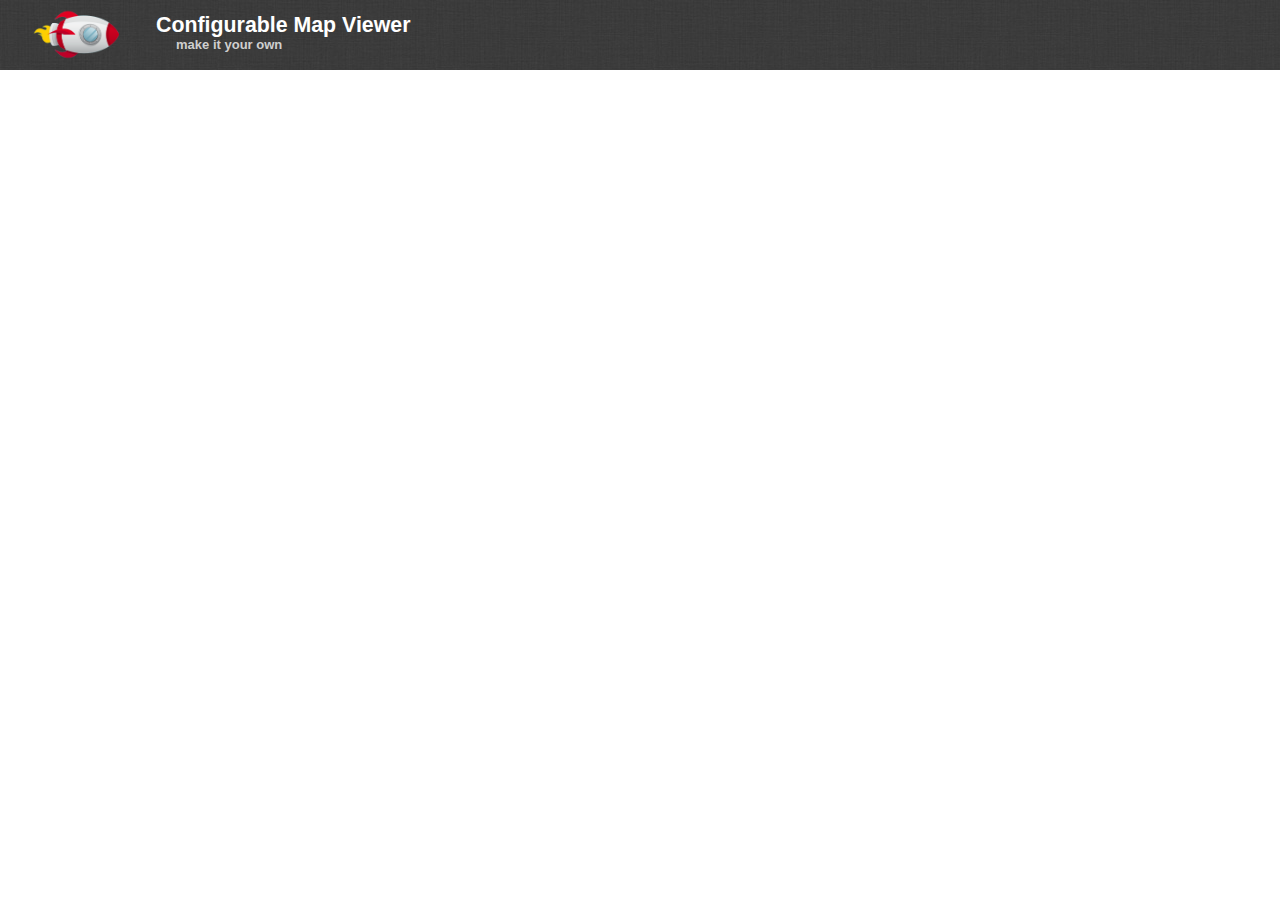
<file: index.html>
﻿<!DOCTYPE html>
<html>
    <head>
        <meta http-equiv="Content-Type" content="text/html; charset=utf-8">
        <meta http-equiv="X-UA-Compatible" content="IE=edge">
        <meta name="apple-mobile-web-app-capable" content="yes">
        <meta name="apple-mobile-web-app-status-bar-style" content="black-translucent">
        <meta name="viewport" content="width=device-width, initial-scale=1.0, maximum-scale=1.0, user-scalable=0">
        <title>Configurable Map Viewer</title>
        <link rel="stylesheet" type="text/css" href="//js.arcgis.com/3.14compact/esri/css/esri.css">
        <link rel="stylesheet" type="text/css" href="//maxcdn.bootstrapcdn.com/font-awesome/4.3.0/css/font-awesome.min.css">
        <link rel="stylesheet" type="text/css" href="css/theme/dbootstrap/dbootstrap.css">
        <link rel="stylesheet" type="text/css" href="css/main.css">
    </head>
    <body class="dbootstrap">
        <div class="appHeader">
            <div class="headerLogo">
                <img alt="logo" src="images/rocket-logo.png" height="54" />
            </div>
            <div class="headerTitle">
                <span id="headerTitleSpan">
                    Configurable Map Viewer
                </span>
                <div id="subHeaderTitleSpan" class="subHeaderTitle">
                    make it your own
                </div>
            </div>
            <div class="search">
                <div id='geocodeDijit'>
                </div>
            </div>
            <div class="headerLinks">
                <div id="helpDijit">
                </div>
            </div>
        </div>
        <script type="text/javascript">
            var dojoConfig = {
                async: true,
                packages: [{
                    name: 'viewer',
                    location: location.pathname.replace(/[^\/]+$/, '') + 'js/viewer'
                },{
                    name: 'config',
                    location: location.pathname.replace(/[^\/]+$/, '') + 'js/config'
                },{
                    name: 'gis',
                    location: location.pathname.replace(/[^\/]+$/, '') + 'js/gis'
                }, {
                  name: 'dgrid',
                  location: '//cdn.rawgit.com/SitePen/dgrid/v0.4.0'
                }, {
                  name: 'dstore',
                  location: '//cdn.rawgit.com/SitePen/dstore/v1.0.1'
                }]
            };
        </script>
        <!--[if lt IE 9]>
            <script type="text/javascript" src="//cdnjs.cloudflare.com/ajax/libs/es5-shim/4.0.3/es5-shim.min.js"></script>
        <![endif]-->
        <script type="text/javascript" src="//js.arcgis.com/3.14compact/"></script>
        <script type="text/javascript">
            // get the config file from the url if present
            var file = 'config/viewer', s = window.location.search, q = s.match(/config=([^&]*)/i);
            if (q && q.length > 0) {
                file = q[1];
                if(file.indexOf('/') < 0) {
                    file = 'config/' + file;
                }
            }
            require(['viewer/Controller', file], function(Controller, config){
                Controller.startup(config);
            });
        </script>
    </body>
</html>
</file>
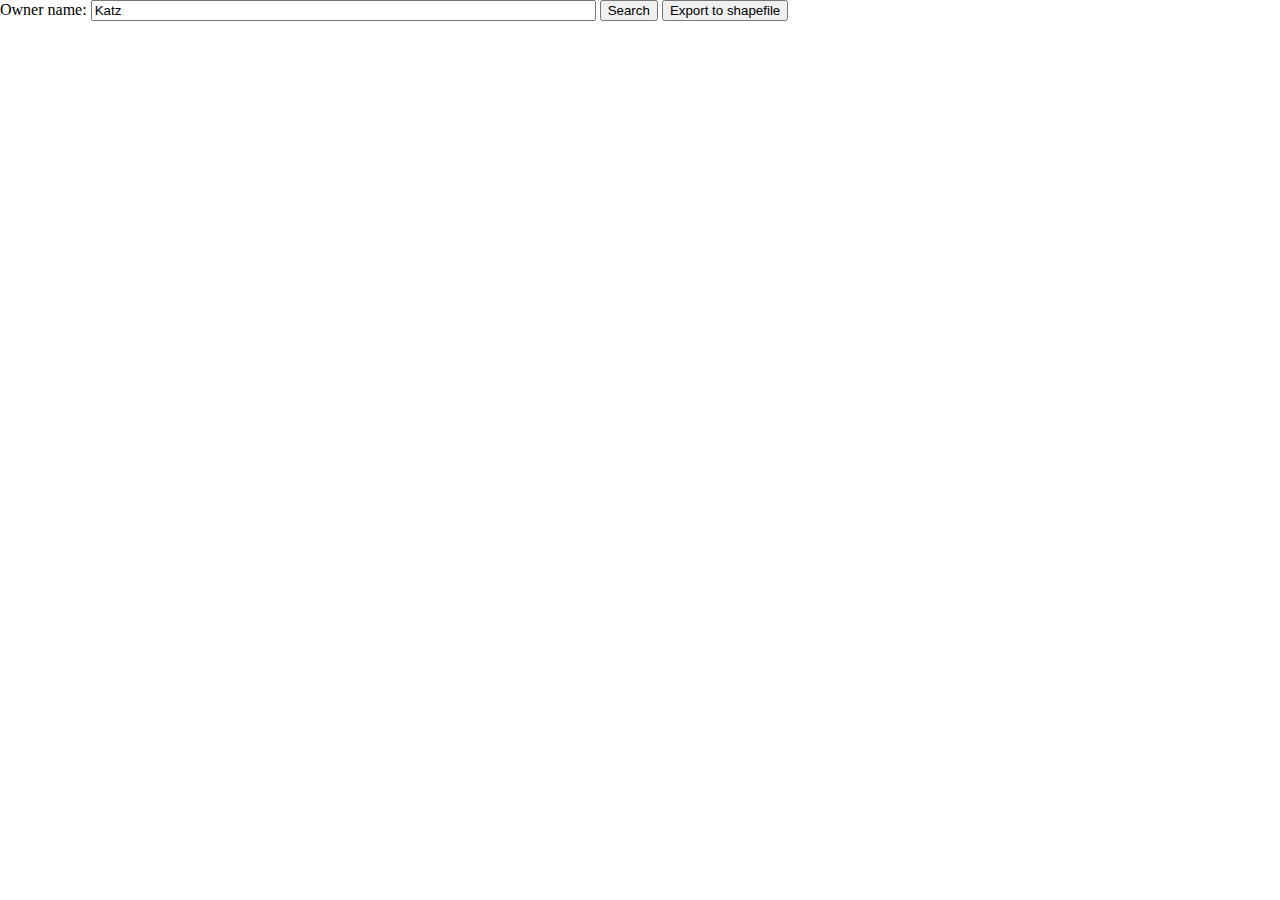
<file: JS2Shapefile/Test_find_map_datagrid.html>
﻿<!DOCTYPE html>
<html>
  <head>
    <meta http-equiv="Content-Type" content="text/html; charset=utf-8">
    
    <meta name="viewport" content="initial-scale=1, maximum-scale=1,user-scalable=no">
    <title>Display Find Task results in Dojo DataGrid</title>

    <link rel="stylesheet" href="https://js.arcgis.com/3.17/dijit/themes/claro/claro.css">
    <link rel="stylesheet" href="https://js.arcgis.com/3.17/dgrid/css/dgrid.css">
    <link rel="stylesheet" href="https://js.arcgis.com/3.17/esri/css/esri.css">
    <style>
        html, body { 
        height: 100%; 
        width: 100%; 
        margin: 0; 
        padding: 0; 
      }

      .claro .dijitContentPane {
        font-family: "Lucida Grande","Segoe UI","Arial",sans-serif;
        font-weight: normal;
        font-size: small;
      }
    </style>

    <script src="https://js.arcgis.com/3.17/"></script>
    <script type="text/javascript" src="./JS2Shapefile.js"></script>
    <script>
      require([
       "esri/map",
        "esri/tasks/FindTask",
        "esri/tasks/FindParameters",
        "esri/symbols/SimpleLineSymbol",
        "esri/symbols/SimpleFillSymbol",
        "esri/Color",

        "dgrid/Grid",
        "dgrid/Selection",
        'dojo/_base/declare',
        "dojo/on",
        "dojo/dom",
        "dijit/registry",
        "dojo/_base/array",
        "dijit/form/Button",
        "dojo/parser",

        "dijit/layout/BorderContainer",
        "dijit/layout/ContentPane",
        "dojo/domReady!"
      ], function(
        Map, FindTask, FindParameters, SimpleLineSymbol, SimpleFillSymbol, Color, 
        Grid, Selection, declare, on, dom, registry, arrayUtils, Button, parser
      ) {
        var findTask, findParams;
        var map, center, zoom;
        var grid;
        var itemsGraphics = [];

        parser.parse();

        registry.byId("search").on("click", doFind);
        registry.byId("export").on("click", exportToShapefile);

        center = [-83.266, 42.568];
        zoom = 11;
        map = new esri.Map("map", {
          basemap: "streets",
          center: center,
          zoom: zoom
        });

        //Create Find Task using the URL of the map service to search
        findTask = new FindTask("https://sampleserver1.arcgisonline.com/ArcGIS/rest/services/TaxParcel/TaxParcelQuery/MapServer/");

        // Create a new constructor by mixing in the components
        // Allow row selection for the grid
        var myGrid = declare([Grid, Selection]);

        //columns for the grid 
        var columns = [
          {'field': 'PARCELID', 'label': "Parcel ID"},
          {'field': 'OWNERNME1', 'label': 'Owner 1'},
          {'field': 'OWNERNME2', 'label': 'Owner 2'},
          {'field': 'RESYRBLT', 'label': 'Year Built'},
          {'field': 'SITEADDRESS', 'label': 'Street Address', width:"30%"} 
        ];

        // Create an instance of Grid 
        grid = new myGrid({
          columns: columns, 
          selectionMode: 'single',
        }, 'grid');

        grid.on("dgrid-select", onRowClickHandler);

        map.on("load", function () {
          //Create the find parameters
          findParams = new FindParameters();
          findParams.returnGeometry = true;
          findParams.layerIds = [0];
          findParams.searchFields = ["OWNERNME1", "OWNERNME2"];
          findParams.outSpatialReference = map.spatialReference;
          console.log("find sr: ", findParams.outSpatialReference);
        });

        function doFind() {
          //Set the search text to the value in the box
          var ownerNameBox = dom.byId("ownerName");
          findParams.searchText = dom.byId("ownerName").value;
          findTask.execute(findParams, showResults);
        }

        function showResults(results) {
          //This function works with an array of FindResult that the task returns
          map.graphics.clear();
          var symbol = new SimpleFillSymbol(
            SimpleFillSymbol.STYLE_SOLID,
            new SimpleLineSymbol(SimpleLineSymbol.STYLE_SOLID, new Color([98, 194, 204]), 2),
            new Color([98, 194, 204, 0.5])
          );

          //create array of attributes
          var items = arrayUtils.map(results, function (result) {
            var graphic = result.feature;
            graphic.setSymbol(symbol);
            map.graphics.add(graphic);
            return result.feature.attributes;
          });

            //create array of attributes
              itemsGraphics = arrayUtils.map(results, function (result) {
              var graphic = result.feature;
              return graphic;
          });

          //display the results in the grid
          grid.refresh();
          grid.renderArray(items);

          //Zoom back to the initial map extent
          map.centerAndZoom(center, zoom);
        }

        function exportToShapefile() {
            //for Esri
            var coordSystem = 'PROJCS["WGS_1984_Web_Mercator_Auxiliary_Sphere", GEOGCS["GCS_WGS_1984", DATUM["D_WGS_1984", SPHEROID["WGS_1984", 6378137.0, 298.257223563]], PRIMEM["Greenwich", 0.0], UNIT["Degree", 0.0174532925199433]], PROJECTION["Mercator_Auxiliary_Sphere"], PARAMETER["False_Easting", 0.0], PARAMETER["False_Northing", 0.0], PARAMETER["Central_Meridian", 0.0], PARAMETER["Standard_Parallel_1", 0.0], PARAMETER["Auxiliary_Sphere_Type", 0.0], UNIT["Meter", 1.0]]';
            window.JS2Shapefile.createShapeFiles(itemsGraphics, 'UTF8', coordSystem);
        }

        //Zoom to the parcel when the user clicks a row
        function onRowClickHandler(evt) {
          var clickedTaxLotId = event.rows[0].data.PARCELID;
          var selectedTaxLot = arrayUtils.filter(map.graphics.graphics, function (graphic) {
            return ((graphic.attributes) && graphic.attributes.PARCELID === clickedTaxLotId);
          });
          if ( selectedTaxLot.length ) {
            map.setExtent(selectedTaxLot[0].geometry.getExtent(), true);
          }
        }
      });
    </script>
  </head>
 <body class="claro">
 <div data-dojo-type="dijit/layout/BorderContainer" data-dojo-props="design:'headline'"  style="width:100%;height:100%;margin:0;">
    <div data-dojo-type="dijit/layout/ContentPane" data-dojo-props="region:'top'" style="height:40px;">
      Owner name: <input type="text" id="ownerName" size="60" value="Katz" />
          <button id="search" data-dojo-type="dijit.form.Button" type="button" data-dojo-attach-point="button" >Search</button>
          <button id="export" data-dojo-type="dijit.form.Button" type="button" >Export to shapefile</button>
    </div>
    <div id="map" data-dojo-props="region:'center'" data-dojo-type="dijit/layout/ContentPane"></div>
    <div data-dojo-type="dijit/layout/ContentPane" data-dojo-props="region:'bottom'" style="height:280px;">
      <div id="grid" style="height:98%" ></div>
    </div>
  </body>
</html>
</file>
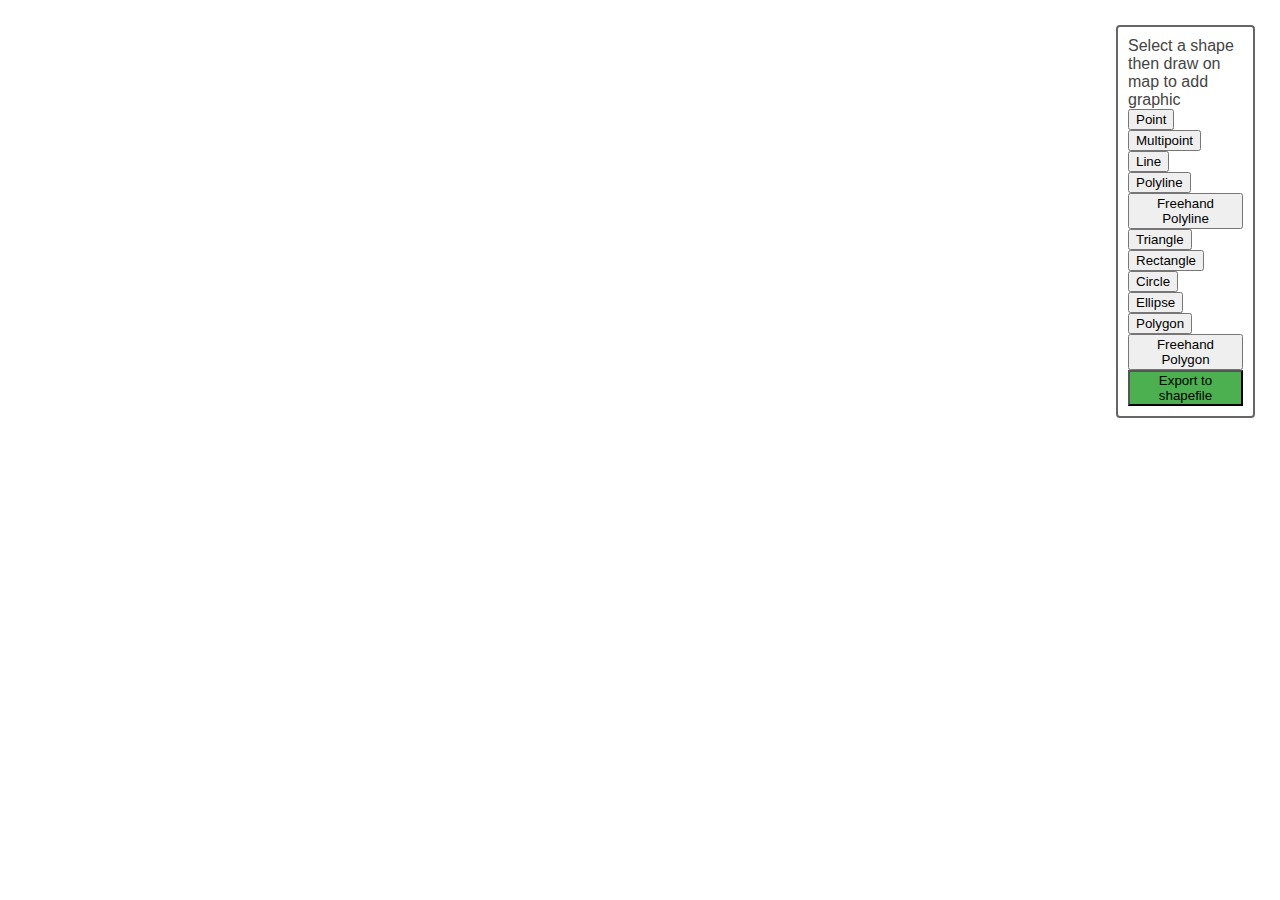
<file: JS2Shapefile/Test_graphics_add.html>
﻿<!DOCTYPE html>
<html>
  <head>
    <meta http-equiv="Content-Type" content="text/html; charset=utf-8">

    
    <meta name="viewport" content="initial-scale=1, maximum-scale=1,user-scalable=no">
    <title>Shapes and Symbols</title>

    <link rel="stylesheet" href="https://js.arcgis.com/3.17/esri/css/esri.css">

    <style>
      #info {
        top: 20px;
        color: #444;
        height: auto;
        font-family: arial;
        right: 20px;
        margin: 5px;
        padding: 10px;
        position: absolute;
        width: 115px;
        z-index: 40;
        border: solid 2px #666;
        border-radius: 4px;
        background-color: #fff;
      }
      html, body, #mapDiv {
        padding:0;
        margin:0;
        height:100%;
      }
      button {
        display: block;
      }
    </style>

    <script src="https://js.arcgis.com/3.17/"></script>
      <script type="text/javascript" src="./JS2Shapefile.js"></script>
    <script>
      var map, tb;

      require([
        "esri/map", "esri/toolbars/draw",
        "esri/symbols/SimpleMarkerSymbol", "esri/symbols/SimpleLineSymbol",
        "esri/symbols/PictureFillSymbol", "esri/symbols/CartographicLineSymbol", 
        "esri/graphic", 
        "esri/Color", "dojo/dom", "dojo/on", "dijit/registry",  "dojo/domReady!"
      ], function(
        Map, Draw,
        SimpleMarkerSymbol, SimpleLineSymbol,
        PictureFillSymbol, CartographicLineSymbol, 
        Graphic, 
        Color, dom, on, registry
      ) {
        map = new Map("mapDiv", {
          basemap: "streets",
          center: [-25.312, 34.307],
          zoom: 3
        });
    
        on(dom.byId("export"), "click", exportToShapefile);
        map.on("load", initToolbar);

        // markerSymbol is used for point and multipoint, see http://raphaeljs.com/icons/#talkq for more examples
        var markerSymbol = new SimpleMarkerSymbol();
        markerSymbol.setPath("M16,4.938c-7.732,0-14,4.701-14,10.5c0,1.981,0.741,3.833,2.016,5.414L2,25.272l5.613-1.44c2.339,1.316,5.237,2.106,8.387,2.106c7.732,0,14-4.701,14-10.5S23.732,4.938,16,4.938zM16.868,21.375h-1.969v-1.889h1.969V21.375zM16.772,18.094h-1.777l-0.176-8.083h2.113L16.772,18.094z");
        markerSymbol.setColor(new Color("#00FFFF"));

        // lineSymbol used for freehand polyline, polyline and line. 
        var lineSymbol = new CartographicLineSymbol(
          CartographicLineSymbol.STYLE_SOLID,
          new Color([255,0,0]), 10, 
          CartographicLineSymbol.CAP_ROUND,
          CartographicLineSymbol.JOIN_MITER, 5
        );

        // fill symbol used for extent, polygon and freehand polygon, use a picture fill symbol
        // the images folder contains additional fill images, other options: sand.png, swamp.png or stiple.png
        var fillSymbol = new PictureFillSymbol(
          "images/mangrove.png",
          new SimpleLineSymbol(
            SimpleLineSymbol.STYLE_SOLID,
            new Color('#000'), 
            1
          ), 
          42, 
          42
        );

        function initToolbar() {
          tb = new Draw(map);
          tb.on("draw-end", addGraphic);

          // event delegation so a click handler is not
          // needed for each individual button
          on(dom.byId("info"), "click", function(evt) {
            if ( evt.target.id === "info" ) {
              return;
            }
            var tool = evt.target.id.toLowerCase();
            map.disableMapNavigation();
            tb.activate(tool);
          });
        }

        function addGraphic(evt) {
          //deactivate the toolbar and clear existing graphics 
          tb.deactivate(); 
          map.enableMapNavigation();

          // figure out which symbol to use
          var symbol;
          if ( evt.geometry.type === "point" || evt.geometry.type === "multipoint") {
            symbol = markerSymbol;
          } else if ( evt.geometry.type === "line" || evt.geometry.type === "polyline") {
            symbol = lineSymbol;
          }
          else {
            symbol = fillSymbol;
          }

          map.graphics.add(new Graphic(evt.geometry, symbol));
        }

        function exportToShapefile() {
            //for Esri
            var coordSystem = 'PROJCS["WGS_1984_Web_Mercator_Auxiliary_Sphere", GEOGCS["GCS_WGS_1984", DATUM["D_WGS_1984", SPHEROID["WGS_1984", 6378137.0, 298.257223563]], PRIMEM["Greenwich", 0.0], UNIT["Degree", 0.0174532925199433]], PROJECTION["Mercator_Auxiliary_Sphere"], PARAMETER["False_Easting", 0.0], PARAMETER["False_Northing", 0.0], PARAMETER["Central_Meridian", 0.0], PARAMETER["Standard_Parallel_1", 0.0], PARAMETER["Auxiliary_Sphere_Type", 0.0], UNIT["Meter", 1.0]]';
            window.JS2Shapefile.createShapeFiles(map.graphics.graphics, 'UTF8', coordSystem);
        }

      });
    </script>
  </head>
  
  <body>
    
    <div id="info">
      <div>Select a shape then draw on map to add graphic</div>
      <button id="Point">Point</button>
      <button id="Multipoint">Multipoint</button>
      <button id="Line">Line</button>
      <button id="Polyline">Polyline</button>
      <button id="FreehandPolyline">Freehand Polyline</button>
      <button id="Triangle">Triangle</button>
      <button id="Extent">Rectangle</button>
      <button id="Circle">Circle</button>
      <button id="Ellipse">Ellipse</button>
      <button id="Polygon">Polygon</button>
      <button id="FreehandPolygon">Freehand Polygon</button>
      <button id="export" style="background-color: #4CAF50;" >Export to shapefile</button>
    </div>

    <div id="mapDiv"></div>

  </body>
</html>
</file>
<file: css/main.css>
body, html {
    width: 100%;
    height: 100%;
    margin: 0;
    padding: 0;
    overflow: hidden;
    /*font-family: Tahoma;*/
    font-size: 14px;
}
.appHeader {
    background: url("../images/linen.jpg") repeat-x scroll left top transparent;
    height: 70px;
    margin: 0;
    padding: 0;
    width: 100%;
}
.appHeader .headerLogo {
    float: left;
    left: 30px;
    position: relative;
    top: 8px;
}
.appHeader .headerTitle {
    color: #FFFFFF;
    float: left;
    font-size: 16pt;
    font-weight: bold;
    left: 60px;
    top: 15px;
    position: relative;
}
.appHeader .subHeaderTitle {
    color: #CFCFCF;
    font-size: small;
    padding-left: 20px;
}
.appHeader .search {
    float: left;
    left: 80px;
    position: relative;
    top: 18px;
}
.appHeader .headerLinks {
    float: right;
    color: #FFFFFF;
    position: relative;
    top: 27px;
    right: 10px;
    text-align: right;
}
.appHeader .headerLinks a {
    color: #FFFFFF;
}
#borderContainerOuter {
    position: absolute;
    top: 70px;
    bottom: 0;
    left: 0;
    right: 0;
    border: none;
    padding: 0;
    background-color: #FFFFFF
}
#sidebarLeft {
    width: 334px;
    padding: 4px;
    margin: 0;
    overflow: auto;
    overflow-x: hidden;
    border-right: 1px solid #B5BCC7;
}
#sidebarRight {
    width: 300px;
    padding: 4px;
    margin: 0;
    overflow: auto;
    overflow-x: hidden;
    border-left: 1px solid #B5BCC7;
}
#sidebarBottom {
    height: 100px;
    padding: 4px;
    margin: 0;
    overflow: auto;
    overflow-x: hidden;
    border-top: 1px solid #B5BCC7;
}
#sidebarTop {
    height: 50px;
    padding: 4px;
    margin: 0;
    overflow: auto;
    overflow-x: hidden;
    border-bottom: 1px solid #B5BCC7;
}
#mapCenter {
    padding: 0;
    overflow: hidden;
    background: url("../images/noisy_grid.png") #fff;
}
.panetop {
    border-top: 1px solid #B5BCC7;
}
.panebottom {
    border-bottom: 1px solid #B5BCC7;
}
.paneleft {
    border-left: 1px solid #B5BCC7;
}
.paneright {
    border-right: 1px solid #B5BCC7;
}
.HomeButton, .LocateButton {
    margin-bottom: 10px;
}
.titlePaneBottomFix {
    margin-bottom: -1px;
}
.titlePaneRightFix {
    margin-right: -1px;
}
.sidebarCollapseButton {
    position: absolute;
    z-index: 40;
    background-color: white;
    cursor: pointer;
    color: #666666;
    font-size: 1.3em;
    font-family: FontAwesome;
}
.sidebarCollapseButtonHorz {
    width: 16px;
    height: 25px;
    top: 48%;
    top: -webkit-calc(50% - 12px);
    top: -moz-calc(50% - 12px);
    top: -o-calc(50% - 12px);
    top: calc(50% - 12px);
    border-bottom: 1px solid #B5BCC7;
    border-top: 1px solid #B5BCC7;
}
.sidebarCollapseButtonVert {
    width: 25px;
    height: 18px;
    left: 48%;
    left: -webkit-calc(50% - 12px);
    left: -moz-calc(50% - 12px);
    left: -o-calc(50% - 12px);
    left: calc(50% - 12px);
    border-left: 1px solid #B5BCC7;
    border-right: 1px solid #B5BCC7;
}
.sidebarleftCollapseButton {
    left: -1px;
    border-radius: 0 5px 5px 0;
    border-right: 1px solid #B5BCC7;
}
.sidebarrightCollapseButton {
    right: -1px;
    border-radius: 5px 0 0 5px;
    border-left: 1px solid #B5BCC7;
}
.sidebarbottomCollapseButton {
    bottom: -1px;
    border-radius: 5px 5px 0 0;
    border-top: 1px solid #B5BCC7;
}
.sidebartopCollapseButton {
    top: -1px;
    border-radius: 0 0 5px 5px;
    border-bottom: 1px solid #B5BCC7;
}
.sidebarCollapseButtonHorz .button {
    padding-top: 4px;
    padding-left: 2px;
}
.sidebarCollapseButtonVert .button {
    padding-left: 4px;
    margin-top: -2px;
}
.sidebarleftCollapseButton .open:before {
    content: "\f054";
}
.sidebarleftCollapseButton .close:before {
    content: "\f053";
}
.sidebarrightCollapseButton .open:before {
    content: "\f053";
}
.sidebarrightCollapseButton .close:before {
    content: "\f054";
}
.sidebarbottomCollapseButton .open:before {
    content: "\f077";
}
.sidebarbottomCollapseButton .close:before {
    content: "\f078";
}
.sidebartopCollapseButton .open:before {
    content: "\f078";
}
.sidebartopCollapseButton .close:before {
    content: "\f077";
}
.floatingWidget_underlay {
    display: none
}
#help_parent_underlay {
    display: block;
}

/* dbootstrap overrides*/

.dbootstrap .dijitToolbar .dijitButtonContents {
    padding: 1px !important;
}
.dbootstrap .dijitTitlePane {
    border: 1px solid #DDDDDD;
    margin-bottom: 2px;
    -webkit-border-radius: 4px;
    border-radius: 4px;
}
.dbootstrap .dijitTitlePaneTitle {
    color: #666666 !important;
    border-bottom: none;
    padding: 8px 15px;
    background-color: #F5F5F5;
}
.dijitSliderBarContainerH {
    z-index: 0 !important;
}
.dbootstrap .dijitTitlePaneContentInner {
    background-color: #FFFFFF;
}
.dijitBorderContainerNoGutterPane {
    z-index: auto;
}
.dbootstrap :focus {
    outline: none !important;
}

/* end dbootstrap overrides*/

/* esri popup window overrides */

.esriPopup .sizer {
    width: 325px;
}

.esriPopup .esriPopupWrapper {
    background-color: #FFFFFF;
}
.esriPopup .attachmentsSection div {
    font-weight: bold;
}
.esriPopup .contentPane table.attrTable {
    width: 100%;
    border-collapse: collapse;
}
.esriPopup .contentPane table.attrTable td {
    padding: 2px;
}
.esriPopup .contentPane table.attrTable td.attrName {
    text-align: right;
    font-weight: bold;
    color: #333333;
    width: 40%;
    padding-right: 5px;
}
.esriPopup .contentPane table.attrTable td.attrValue {
    width: 60%;
}
.esriPopup .contentPane table.attrTable tr {
    vertical-align: top;
    border-bottom: 1px solid rgb(221, 221, 221);
}
.esriPopup .contentPane table.attrTable tr:nth-child(odd) {
    background-color: none;
}
.esriPopup .contentPane table.attrTable tr:nth-child(even) {
    background-color: rgb(238, 238, 238);
}

/* end esri popup window overrides */

/* esri mobile popup overrides */

.esriPopupMobile {
    z-index: 999;
}
.esriMobileNavigationBar {
    background-color: #666666;
    background: url("../images/linen.jpg") repeat-x scroll left top transparent;
    color: #FFFFFF;
}
.esriPopupMobile .titlePane {
    background-color: #666666;
    background: url("../images/linen.jpg") repeat-x scroll left top transparent;
    color: #FFFFFF;
}
.esriPopupMobile .pointer.bottom{
    background:url("../images/pointertop.png");
    -webkit-transform: rotate(180deg);
    -moz-transform: rotate(180deg);
    -o-transform: rotate(180deg);
    -ms-transform: rotate(180deg);
    transform: rotate(180deg);
}
.esriPopupMobile .pointer.top {
    background:url("../images/pointertop.png");
}

/* end esri mobile popup overrides */

/*
    media queries bootstrap style
    http://getbootstrap.com/css/#grid-media-queries
*/

@media screen and (max-width: 991px) {
    /* adjust the l/r sidebars on small and extra-small devices. */
    #sidebarLeft {
        width: 204px;
        max-width: 95%;
    }

    #sidebarRight {
        max-width: 95%;
        display: none;
    }
}
@media screen and (max-width: 767px) {
    /* hide the sidebars by default on extra-small devices (phones) */
    #sidebarLeft, #sidebarBottom, #sidebarTop {
        display: none;
    }
    /* no search widget in app header */
    .appHeader .search {
        display: none;
    }
    /* no logo in app header */
    .appHeader .headerLogo {
        display: none;
    }
    /* move the title when no logo */
    .appHeader .headerTitle {
        left: 10px;
    }
}

/* end media queries bootstrap style */
</file>
<file: css/theme/dbootstrap/dbootstrap.css>
@import './dijit.css';
body {
  font-family: "Helvetica Neue", Helvetica, Arial, sans-serif;
  font-size: 14px;
}
p {
  margin: 0 0 10px;
}
.lead {
  margin-bottom: 20px;
  font-size: 20px;
  font-weight: 200;
  line-height: 30px;
}
small {
  font-size: 85%;
}
strong {
  font-weight: bold;
}
em {
  font-style: italic;
}
cite {
  font-style: normal;
}
.muted {
  color: #999;
}
h1,
h2,
h3,
h4,
h5,
h6 {
  margin: 10px 0;
  font-family: inherit;
  font-weight: bold;
  line-height: 1;
  color: inherit;
  text-rendering: optimizelegibility;
}
h1 small,
h2 small,
h3 small,
h4 small,
h5 small,
h6 small {
  font-weight: normal;
  line-height: 1;
  color: #999;
}
h1 {
  font-size: 36px;
  line-height: 40px;
}
h2 {
  font-size: 30px;
  line-height: 40px;
}
h3 {
  font-size: 24px;
  line-height: 40px;
}
h4 {
  font-size: 18px;
  line-height: 20px;
}
h5 {
  font-size: 14px;
  line-height: 20px;
}
h6 {
  font-size: 12px;
  line-height: 20px;
}
h1 small {
  font-size: 24px;
}
h2 small {
  font-size: 18px;
}
h3 small {
  font-size: 14px;
}
h4 small {
  font-size: 14px;
}
.page-header {
  padding-bottom: 9px;
  margin: 20px 0 30px;
  border-bottom: 1px solid #ddd;
}
ul,
ol {
  padding: 0;
  margin: 0 0 20px/2 25px;
}
ul ul,
ul ol,
ol ol,
ol ul {
  margin-bottom: 0;
}
li {
  line-height: 20px;
}
ul.unstyled,
ol.unstyled {
  margin-left: 0;
  list-style: none;
}
dl {
  margin-bottom: 20px;
}
dt,
dd {
  line-height: 20px;
}
dt {
  font-weight: bold;
}
dd {
  margin-left: 20px/2;
}
.dl-horizontal dt {
  float: left;
  width: 120px;
  clear: left;
  text-align: right;
  -o-text-overflow: ;
  text-overflow: ;
}
.dl-horizontal dd {
  margin-left: 130px;
}
hr {
  margin: 20px 0;
  border: 0;
  border-top: 1px solid #ddd;
  border-bottom: 1px solid #fff;
}
abbr[title] {
  cursor: help;
  border-bottom: 1px dotted #999;
}
abbr.initialism {
  font-size: 90%;
  text-transform: uppercase;
}
blockquote {
  padding: 0 0 0 15px;
  margin: 0 0 20px;
  border-left: 5px solid #ddd;
}
blockquote p {
  margin-bottom: 0;
  font-size: 16px;
  font-weight: 300;
  line-height: 25px;
}
blockquote small {
  display: block;
  line-height: 20px;
  color: #999;
}
blockquote small:before {
  content: '\2014 \00A0';
}
blockquote.pull-right {
  float: right;
  padding-right: 15px;
  padding-left: 0;
  border-right: 5px solid #ddd;
  border-left: 0;
}
blockquote.pull-right p,
blockquote.pull-right small {
  text-align: right;
}
blockquote.pull-right small:before {
  content: '';
}
blockquote.pull-right small:after {
  content: '\00A0 \2014';
}
q:before,
q:after,
blockquote:before,
blockquote:after {
  content: "";
}
address {
  display: block;
  margin-bottom: 20px;
  font-style: normal;
  line-height: 20px;
}
[class^="icon-"]:before,
[class*=" icon-"]:before {
  font-family: FontAwesome;
  font-weight: normal;
  font-style: normal;
  display: inline-block;
  text-decoration: inherit;
}
a [class^="icon-"],
a [class*=" icon-"] {
  display: inline-block;
  text-decoration: inherit;
}
.icon-large:before {
  vertical-align: middle;
  font-size: 1.3em;
}
.btn [class^="icon-"],
.nav-tabs [class^="icon-"],
.btn [class*=" icon-"],
.nav-tabs [class*=" icon-"] {
  line-height: 0.9em;
}
li [class^="icon-"],
li [class*=" icon-"] {
  display: inline-block;
  width: 1.25em;
  text-align: center;
}
li .icon-large:before {
  width: 1.875em;
}
ul.icons {
  list-style-type: none;
  margin-left: 2em;
  text-indent: -0.8em;
}
ul.icons li [class^="icon-"],
ul.icons li [class*=" icon-"] {
  width: 0.8em;
}
ul.icons li .icon-large:before {
  vertical-align: initial;
}
.icon-border {
  border: solid 3px #ccc;
  padding: 0.2em 0.25em 0.15em;
  -webkit-border-radius: 3px;
  -moz-border-radius: 3px;
  -webkit-border-radius: 3px;
  border-radius: 3px;
}
.icon-muted {
  color: #ccc;
}
.icon-spin {
  display: inline-block;
  -moz-animation: spin 2s infinite linear;
  -o-animation: spin 2s infinite linear;
  -webkit-animation: spin 2s infinite linear;
  -webkit-animation: spin 2s infinite linear;
  -moz-animation: spin 2s infinite linear;
  -o-animation: spin 2s infinite linear;
  -ms-animation: spin 2s infinite linear;
  animation: spin 2s infinite linear;
}
@-moz-keyframes spin {
  0% {
    -moz-transform: rotate(0deg);
  }
  100% {
    -moz-transform: rotate(359deg);
  }
}
@-webkit-keyframes spin {
  0% {
    -webkit-transform: rotate(0deg);
  }
  100% {
    -webkit-transform: rotate(359deg);
  }
}
@-o-keyframes spin {
  0% {
    -o-transform: rotate(0deg);
  }
  100% {
    -o-transform: rotate(359deg);
  }
}
@-ms-keyframes spin {
  0% {
    -ms-transform: rotate(0deg);
  }
  100% {
    -ms-transform: rotate(359deg);
  }
}
.icon-glass:before {
  content: "\f000";
}
.icon-music:before {
  content: "\f001";
}
.icon-search:before,
.dijitIconSearch:before {
  content: "\f002";
}
.icon-envelope:before,
.dijitIconMail:before {
  content: "\f003";
}
.icon-heart:before {
  content: "\f004";
}
.icon-star:before {
  content: "\f005";
}
.icon-star-empty:before {
  content: "\f006";
}
.icon-user:before {
  content: "\f007";
}
.icon-film:before {
  content: "\f008";
}
.icon-th-large:before {
  content: "\f009";
}
.icon-th:before {
  content: "\f00a";
}
.icon-th-list:before {
  content: "\f00b";
}
.icon-ok:before,
.dbootstrap .dijitCheckBox.dijitCheckBoxChecked:before,
.dbootstrap .dijitRadio.dijitRadioChecked:before {
  content: "\f00c";
}
.icon-remove:before,
.dijitIconDelete:before {
  content: "\f00d";
}
.icon-zoom-in:before {
  content: "\f00e";
}
.icon-zoom-out:before {
  content: "\f010";
}
.icon-off:before {
  content: "\f011";
}
.icon-signal:before {
  content: "\f012";
}
.icon-cog:before,
.dijitIconConfigure:before {
  content: "\f013";
}
.icon-trash:before,
.dijitEditorIconDelete:before {
  content: "\f014";
}
.icon-home:before {
  content: "\f015";
}
.icon-file:before,
.dijitLeaf:before,
.dijitIconFile:before,
.dijitEditorIconNewPage:before {
  content: "\f016";
}
.icon-time:before {
  content: "\f017";
}
.icon-road:before {
  content: "\f018";
}
.icon-download-alt:before {
  content: "\f019";
}
.icon-download:before {
  content: "\f01a";
}
.icon-upload:before {
  content: "\f01b";
}
.icon-inbox:before {
  content: "\f01c";
}
.icon-play-circle:before {
  content: "\f01d";
}
.icon-repeat:before,
.dijitEditorIconRedo:before {
  content: "\f01e";
}
.icon-refresh:before {
  content: "\f021";
}
.icon-list-alt:before {
  content: "\f022";
}
.icon-lock:before {
  content: "\f023";
}
.icon-flag:before {
  content: "\f024";
}
.icon-headphones:before {
  content: "\f025";
}
.icon-volume-off:before {
  content: "\f026";
}
.icon-volume-down:before {
  content: "\f027";
}
.icon-volume-up:before {
  content: "\f028";
}
.icon-qrcode:before {
  content: "\f029";
}
.icon-barcode:before {
  content: "\f02a";
}
.icon-tag:before {
  content: "\f02b";
}
.icon-tags:before {
  content: "\f02c";
}
.icon-book:before {
  content: "\f02d";
}
.icon-bookmark:before,
.dijitIconBookmark:before {
  content: "\f02e";
}
.icon-print:before,
.dijitIconPrint:before,
.dijitEditorIconPrint:before {
  content: "\f02f";
}
.icon-camera:before {
  content: "\f030";
}
.icon-font:before {
  content: "\f031";
}
.icon-bold:before,
.dijitEditorIconBold:before {
  content: "\f032";
}
.icon-italic:before,
.dijitEditorIconItalic:before {
  content: "\f033";
}
.icon-text-height:before {
  content: "\f034";
}
.icon-text-width:before {
  content: "\f035";
}
.icon-align-left:before,
.dijitEditorIconJustifyLeft:before {
  content: "\f036";
}
.icon-align-center:before,
.dijitEditorIconJustifyCenter:before {
  content: "\f037";
}
.icon-align-right:before,
.dijitEditorIconJustifyRight:before {
  content: "\f038";
}
.icon-align-justify:before,
.dijitEditorIconJustifyFull:before {
  content: "\f039";
}
.icon-list:before {
  content: "\f03a";
}
.icon-indent-left:before,
.dijitEditorIconOutdent:before {
  content: "\f03b";
}
.icon-indent-right:before,
.dijitEditorIconIndent:before {
  content: "\f03c";
}
.icon-facetime-video:before {
  content: "\f03d";
}
.icon-picture:before,
.dijitEditorIconInsertImage:before {
  content: "\f03e";
}
.icon-pencil:before {
  content: "\f040";
}
.icon-map-marker:before {
  content: "\f041";
}
.icon-adjust:before {
  content: "\f042";
}
.icon-tint:before {
  content: "\f043";
}
.icon-edit:before,
.dijitIconEdit:before {
  content: "\f044";
}
.icon-share:before {
  content: "\f045";
}
.icon-check:before {
  content: "\f046";
}
.icon-move:before {
  content: "\f047";
}
.icon-step-backward:before {
  content: "\f048";
}
.icon-fast-backward:before {
  content: "\f049";
}
.icon-backward:before {
  content: "\f04a";
}
.icon-play:before {
  content: "\f04b";
}
.icon-pause:before {
  content: "\f04c";
}
.icon-stop:before {
  content: "\f04d";
}
.icon-forward:before {
  content: "\f04e";
}
.icon-fast-forward:before {
  content: "\f050";
}
.icon-step-forward:before {
  content: "\f051";
}
.icon-eject:before {
  content: "\f052";
}
.icon-chevron-left:before,
.dbootstrap .dijitTabStripSlideLeftIcon:before {
  content: "\f053";
}
.icon-chevron-right:before,
.dbootstrap .dijitTabStripSlideRightIcon:before {
  content: "\f054";
}
.icon-plus-sign:before,
.dbootstrap .dijitTreeExpandoClosed:before {
  content: "\f055";
}
.icon-minus-sign:before,
.dbootstrap .dijitTreeExpandoOpened:before {
  content: "\f056";
}
.icon-remove-sign:before {
  content: "\f057";
}
.icon-ok-sign:before {
  content: "\f058";
}
.icon-question-sign:before {
  content: "\f059";
}
.icon-info-sign:before {
  content: "\f05a";
}
.icon-screenshot:before {
  content: "\f05b";
}
.icon-remove-circle:before {
  content: "\f05c";
}
.icon-ok-circle:before {
  content: "\f05d";
}
.icon-ban-circle:before,
.dijitEditorIconCancel:before {
  content: "\f05e";
}
.icon-arrow-left:before,
.dbootstrap .dijitCalendarDecrease:before {
  content: "\f060";
}
.icon-arrow-right:before,
.dbootstrap .dijitCalendarIncrease:before {
  content: "\f061";
}
.icon-arrow-up:before {
  content: "\f062";
}
.icon-arrow-down:before {
  content: "\f063";
}
.icon-share-alt:before {
  content: "\f064";
}
.icon-resize-full:before {
  content: "\f065";
}
.icon-resize-small:before {
  content: "\f066";
}
.icon-plus:before {
  content: "\f067";
}
.icon-minus:before {
  content: "\f068";
}
.icon-asterisk:before {
  content: "\f069";
}
.icon-exclamation-sign:before,
.dijitIconError:before {
  content: "\f06a";
}
.icon-gift:before {
  content: "\f06b";
}
.icon-leaf:before {
  content: "\f06c";
}
.icon-fire:before {
  content: "\f06d";
}
.icon-eye-open:before {
  content: "\f06e";
}
.icon-eye-close:before {
  content: "\f070";
}
.icon-warning-sign:before {
  content: "\f071";
}
.icon-plane:before {
  content: "\f072";
}
.icon-calendar:before {
  content: "\f073";
}
.icon-random:before {
  content: "\f074";
}
.icon-comment:before {
  content: "\f075";
}
.icon-magnet:before {
  content: "\f076";
}
.icon-chevron-up:before {
  content: "\f077";
}
.icon-chevron-down:before,
.dbootstrap .dijitTabStripMenuIcon:before {
  content: "\f078";
}
.icon-retweet:before {
  content: "\f079";
}
.icon-shopping-cart:before {
  content: "\f07a";
}
.icon-folder-close:before,
.dijitFolderClosed:before,
.dijitIconFolderClosed:before {
  content: "\f07b";
}
.icon-folder-open:before,
.dijitFolderOpened:before,
.dijitIconFolderOpen:before {
  content: "\f07c";
}
.icon-resize-vertical:before {
  content: "\f07d";
}
.icon-resize-horizontal:before {
  content: "\f07e";
}
.icon-bar-chart:before,
.dijitIconChart:before {
  content: "\f080";
}
.icon-twitter-sign:before {
  content: "\f081";
}
.icon-facebook-sign:before {
  content: "\f082";
}
.icon-camera-retro:before {
  content: "\f083";
}
.icon-key:before,
.dijitIconKey:before {
  content: "\f084";
}
.icon-cogs:before {
  content: "\f085";
}
.icon-comments:before {
  content: "\f086";
}
.icon-thumbs-up:before {
  content: "\f087";
}
.icon-thumbs-down:before {
  content: "\f088";
}
.icon-star-half:before {
  content: "\f089";
}
.icon-heart-empty:before {
  content: "\f08a";
}
.icon-signout:before {
  content: "\f08b";
}
.icon-linkedin-sign:before {
  content: "\f08c";
}
.icon-pushpin:before {
  content: "\f08d";
}
.icon-external-link:before {
  content: "\f08e";
}
.icon-signin:before {
  content: "\f090";
}
.icon-trophy:before {
  content: "\f091";
}
.icon-github-sign:before {
  content: "\f092";
}
.icon-upload-alt:before {
  content: "\f093";
}
.icon-lemon:before {
  content: "\f094";
}
.icon-phone:before {
  content: "\f095";
}
.icon-check-empty:before {
  content: "\f096";
}
.icon-bookmark-empty:before {
  content: "\f097";
}
.icon-phone-sign:before {
  content: "\f098";
}
.icon-twitter:before {
  content: "\f099";
}
.icon-facebook:before {
  content: "\f09a";
}
.icon-github:before {
  content: "\f09b";
}
.icon-unlock:before {
  content: "\f09c";
}
.icon-credit-card:before {
  content: "\f09d";
}
.icon-rss:before {
  content: "\f09e";
}
.icon-hdd:before {
  content: "\f0a0";
}
.icon-bullhorn:before {
  content: "\f0a1";
}
.icon-bell:before {
  content: "\f0a2";
}
.icon-certificate:before {
  content: "\f0a3";
}
.icon-hand-right:before {
  content: "\f0a4";
}
.icon-hand-left:before {
  content: "\f0a5";
}
.icon-hand-up:before {
  content: "\f0a6";
}
.icon-hand-down:before {
  content: "\f0a7";
}
.icon-circle-arrow-left:before {
  content: "\f0a8";
}
.icon-circle-arrow-right:before {
  content: "\f0a9";
}
.icon-circle-arrow-up:before {
  content: "\f0aa";
}
.icon-circle-arrow-down:before {
  content: "\f0ab";
}
.icon-globe:before {
  content: "\f0ac";
}
.icon-wrench:before {
  content: "\f0ad";
}
.icon-tasks:before,
.dijitIconTask:before {
  content: "\f0ae";
}
.icon-filter:before,
.dijitIconFilter:before {
  content: "\f0b0";
}
.icon-briefcase:before {
  content: "\f0b1";
}
.icon-fullscreen:before,
.dijitEditorIconFullScreen:before {
  content: "\f0b2";
}
.icon-group:before,
.dijitIconUsers:before {
  content: "\f0c0";
}
.icon-link:before,
.dijitEditorIconCreateLink:before,
.dijitEditorIconUnlink:before {
  content: "\f0c1";
}
.icon-cloud:before {
  content: "\f0c2";
}
.icon-beaker:before {
  content: "\f0c3";
}
.icon-cut:before,
.dijitIconCut:before,
.dijitEditorIconCut:before {
  content: "\f0c4";
}
.icon-copy:before,
.dijitIconCopy:before,
.dijitEditorIconCopy:before {
  content: "\f0c5";
}
.icon-paper-clip:before {
  content: "\f0c6";
}
.icon-save:before,
.dijitIconSave:before,
.dijitEditorIconSave:before {
  content: "\f0c7";
}
.icon-sign-blank:before,
.dbootstrap .dijitTreeExpandoLeaf:before {
  content: "\f0c8";
}
.icon-reorder:before {
  content: "\f0c9";
}
.icon-list-ul:before,
.dijitEditorIconListBulletIndent:before,
.dijitEditorIconListBulletOutdent:before,
.dijitEditorIconInsertUnorderedList:before {
  content: "\f0ca";
}
.icon-list-ol:before,
.dijitEditorIconListNumIndent:before,
.dijitEditorIconListNumOutdent:before,
.dijitEditorIconInsertOrderedList:before {
  content: "\f0cb";
}
.icon-strikethrough:before,
.dijitEditorIconStrikethrough:before {
  content: "\f0cc";
}
.icon-underline:before,
.dijitEditorIconUnderline:before {
  content: "\f0cd";
}
.icon-table:before,
.dijitIconTable:before,
.dijitEditorIconInsertTable:before {
  content: "\f0ce";
}
.icon-magic:before {
  content: "\f0d0";
}
.icon-truck:before {
  content: "\f0d1";
}
.icon-pinterest:before {
  content: "\f0d2";
}
.icon-pinterest-sign:before {
  content: "\f0d3";
}
.icon-google-plus-sign:before {
  content: "\f0d4";
}
.icon-google-plus:before {
  content: "\f0d5";
}
.icon-money:before {
  content: "\f0d6";
}
.icon-caret-down:before,
.dbootstrap .dijitDropDownButton .dijitArrowButtonInner:before,
.dbootstrap .dijitArrowButton:before,
.dbootstrap .dijitTitlePane .dijitOpen .dijitArrowNode:before,
.dbootstrap .dgrid-sort-arrow:before,
.dbootstrap .dgrid-sort-down .dgrid-sort-arrow:before {
  content: "\f0d7";
}
.icon-caret-up:before,
.dbootstrap .dijitUpArrowButton:before,
.dbootstrap .dgrid-sort-up .dgrid-sort-arrow:before {
  content: "\f0d8";
}
.icon-caret-left:before {
  content: "\f0d9";
}
.icon-caret-right:before,
.dbootstrap .dijitMenuArrowCell .dijitMenuExpand:before,
.dbootstrap .dijitTitlePane .dijitClosed .dijitArrowNode:before {
  content: "\f0da";
}
.icon-columns:before {
  content: "\f0db";
}
.icon-sort:before {
  content: "\f0dc";
}
.icon-sort-down:before {
  content: "\f0dd";
}
.icon-sort-up:before {
  content: "\f0de";
}
.icon-envelope-alt:before {
  content: "\f0e0";
}
.icon-linkedin:before {
  content: "\f0e1";
}
.icon-undo:before,
.dijitIconUndo:before,
.dijitEditorIconUndo:before {
  content: "\f0e2";
}
.icon-legal:before {
  content: "\f0e3";
}
.icon-dashboard:before {
  content: "\f0e4";
}
.icon-comment-alt:before {
  content: "\f0e5";
}
.icon-comments-alt:before {
  content: "\f0e6";
}
.icon-bolt:before {
  content: "\f0e7";
}
.icon-sitemap:before {
  content: "\f0e8";
}
.icon-umbrella:before {
  content: "\f0e9";
}
.icon-paste:before,
.dijitIconPaste:before,
.dijitEditorIconPaste:before {
  content: "\f0ea";
}
.icon-lightbulb:before {
  content: "\f0eb";
}
.icon-exchange:before {
  content: "\f0ec";
}
.icon-cloud-download:before {
  content: "\f0ed";
}
.icon-cloud-upload:before {
  content: "\f0ee";
}
.icon-user-md:before {
  content: "\f0f0";
}
.icon-stethoscope:before {
  content: "\f0f1";
}
.icon-suitcase:before {
  content: "\f0f2";
}
.icon-bell-alt:before {
  content: "\f0f3";
}
.icon-coffee:before {
  content: "\f0f4";
}
.icon-food:before {
  content: "\f0f5";
}
.icon-file-alt:before {
  content: "\f0f6";
}
.icon-building:before {
  content: "\f0f7";
}
.icon-hospital:before {
  content: "\f0f8";
}
.icon-ambulance:before {
  content: "\f0f9";
}
.icon-medkit:before {
  content: "\f0fa";
}
.icon-fighter-jet:before {
  content: "\f0fb";
}
.icon-beer:before {
  content: "\f0fc";
}
.icon-h-sign:before {
  content: "\f0fd";
}
.icon-plus-sign-alt:before {
  content: "\f0fe";
}
.icon-double-angle-left:before {
  content: "\f100";
}
.icon-double-angle-right:before {
  content: "\f101";
}
.icon-double-angle-up:before {
  content: "\f102";
}
.icon-double-angle-down:before {
  content: "\f103";
}
.icon-angle-left:before {
  content: "\f104";
}
.icon-angle-right:before {
  content: "\f105";
}
.icon-angle-up:before {
  content: "\f106";
}
.icon-angle-down:before {
  content: "\f107";
}
.icon-desktop:before {
  content: "\f108";
}
.icon-laptop:before {
  content: "\f109";
}
.icon-tablet:before {
  content: "\f10a";
}
.icon-mobile-phone:before {
  content: "\f10b";
}
.icon-circle-blank:before {
  content: "\f10c";
}
.icon-quote-left:before {
  content: "\f10d";
}
.icon-quote-right:before {
  content: "\f10e";
}
.icon-spinner:before {
  content: "\f110";
}
.icon-circle:before {
  content: "\f111";
}
.icon-reply:before {
  content: "\f112";
}
.icon-github-alt:before {
  content: "\f113";
}
.icon-folder-close-alt:before {
  content: "\f114";
}
.icon-folder-open-alt:before {
  content: "\f115";
}
@-moz-keyframes spin {
  0% {
    -webkit-transform: rotate(0deg);
    -moz-transform: rotate(0deg);
    -o-transform: rotate(0deg);
    -ms-transform: rotate(0deg);
    transform: rotate(0deg);
  }
  100% {
    -webkit-transform: rotate(359deg);
    -moz-transform: rotate(359deg);
    -o-transform: rotate(359deg);
    -ms-transform: rotate(359deg);
    transform: rotate(359deg);
  }
}
@-webkit-keyframes spin {
  0% {
    -webkit-transform: rotate(0deg);
    -moz-transform: rotate(0deg);
    -o-transform: rotate(0deg);
    -ms-transform: rotate(0deg);
    transform: rotate(0deg);
  }
  100% {
    -webkit-transform: rotate(359deg);
    -moz-transform: rotate(359deg);
    -o-transform: rotate(359deg);
    -ms-transform: rotate(359deg);
    transform: rotate(359deg);
  }
}
@-o-keyframes spin {
  0% {
    -webkit-transform: rotate(0deg);
    -moz-transform: rotate(0deg);
    -o-transform: rotate(0deg);
    -ms-transform: rotate(0deg);
    transform: rotate(0deg);
  }
  100% {
    -webkit-transform: rotate(359deg);
    -moz-transform: rotate(359deg);
    -o-transform: rotate(359deg);
    -ms-transform: rotate(359deg);
    transform: rotate(359deg);
  }
}
@keyframes spin {
  0% {
    -webkit-transform: rotate(0deg);
    -moz-transform: rotate(0deg);
    -o-transform: rotate(0deg);
    -ms-transform: rotate(0deg);
    transform: rotate(0deg);
  }
  100% {
    -webkit-transform: rotate(359deg);
    -moz-transform: rotate(359deg);
    -o-transform: rotate(359deg);
    -ms-transform: rotate(359deg);
    transform: rotate(359deg);
  }
}
.dijitIcon:before,
.dbootstrap .dijitMenuArrowCell .dijitMenuExpand:before,
.dbootstrap .dijitTabStripIcon:before,
.dbootstrap .dijitDropDownButton .dijitArrowButtonInner:before,
.dbootstrap .dijitArrowButton:before,
.dbootstrap .dijitUpArrowButton:before,
.dbootstrap .dijitCheckBox:before,
.dbootstrap .dijitRadio:before,
.dbootstrap .dijitCalendarIncrementControl:before,
.dbootstrap .dijitTreeExpando:before,
.dbootstrap .dijitTitlePane .dijitArrowNode:before,
.dbootstrap .dgrid-sort-arrow:before {
  font-family: FontAwesome;
  font-weight: normal;
  font-style: normal;
  display: inline-block;
  text-decoration: inherit;
}
.dijitNoIcon {
  display: none;
}
.dbootstrap .well,
.dbootstrap fieldset {
  min-height: 20px;
  padding: 19px;
  margin-bottom: 20px;
  background-color: #f5f5f5;
  border: 1px solid #e4e4e4;
  -webkit-border-radius: 4px;
  border-radius: 4px;
  -webkit-box-shadow: inset 0 1px 1px rgba(0,0,0,0.05);
  box-shadow: inset 0 1px 1px rgba(0,0,0,0.05);
}
.dbootstrap .well blockquote,
.dbootstrap fieldset blockquote {
  border-color: #ddd;
  border-color: rgba(0,0,0,0.15);
}
.dbootstrap .well-large {
  padding: 24px;
  -webkit-border-radius: 6px;
  border-radius: 6px;
}
.dbootstrap .well-small {
  padding: 9px;
  -webkit-border-radius: 3px;
  border-radius: 3px;
}
body {
  margin: 0;
  font-family: "Helvetica Neue", Helvetica, Arial, sans-serif;
  font-size: 14px;
  line-height: 20px;
  color: #333;
  background-color: #fff;
}
a {
  color: #08c;
  text-decoration: none;
}
a:hover {
  color: #0074ad;
  text-decoration: underline;
}
.dbootstrap .dijitReadOnly *,
.dbootstrap .dijitDisabled *,
.dbootstrap .dijitReadOnly,
.dbootstrap .dijitDisabled {
  cursor: not-allowed;
}
.dbootstrap :focus {
  outline: 1px dotted #555;
}
.dbootstrap .dijitFocusedLabel {
  outline: 1px dotted #555;
}
.dbootstrap .alert {
  padding: 8px 35px 8px 14px;
  margin-bottom: 20px;
  text-shadow: 0 1px 0 rgba(255,255,255,0.5);
  background-color: #fcf8e3;
  border: 1px solid #fbefd6;
  -webkit-border-radius: 4px;
  border-radius: 4px;
  color: #c09853;
}
.dbootstrap .alert h1,
.dbootstrap .alert h2,
.dbootstrap .alert h3,
.dbootstrap .alert h4 {
  margin: 0;
}
.dbootstrap .alert-success {
  background-color: #dff0d8;
  border-color: #d7eac8;
  color: #468847;
}
.dbootstrap .alert-danger,
.dbootstrap .alert-error {
  background-color: #f2dede;
  border-color: #eed4d8;
  color: #b94a48;
}
.dbootstrap .alert-info {
  background-color: #d9edf7;
  border-color: #bee9f1;
  color: #3a87ad;
}
.dbootstrap .alert-block {
  padding-top: 14px;
  padding-bottom: 14px;
}
.dbootstrap .alert-block > p,
.dbootstrap .alert-block > ul {
  margin-bottom: 0;
}
.dbootstrap .alert-block p + p {
  margin-top: 5px;
}
.dbootstrap .application {
  width: 100%;
  height: 100%;
  border: 0;
  padding: 0;
  margin: 0;
}
.dbootstrap .dijitMenuBar {
  overflow: visible;
  margin-bottom: 20px;
  color: #555;
  padding-left: 20px;
  padding-right: 20px;
  background-image: -webkit-gradient(linear, left top, left bottom, color-stop(0, #fff), color-stop(1, #f2f2f2));
  background-image: -webkit-linear-gradient(top, #fff 0%, #f2f2f2 100%);
  background-image: -moz-linear-gradient(top, #fff 0%, #f2f2f2 100%);
  background-image: -o-linear-gradient(top, #fff 0%, #f2f2f2 100%);
  background-image: -ms-linear-gradient(top, #fff 0%, #f2f2f2 100%);
  background-image: linear-gradient(top, #fff 0%, #f2f2f2 100%);
  border: 1px solid #d5d5d5;
  -webkit-border-radius: 4px;
  border-radius: 4px;
  -webkit-box-shadow: 0 1px 4px rgba(0,0,0,0.065);
  box-shadow: 0 1px 4px rgba(0,0,0,0.065);
}
.dbootstrap .dijitMenuBar .dijitMenuItem {
  color: #555;
  padding: 10px 15px 10px;
  text-shadow: 0 1px 0 #fff;
}
.dbootstrap .dijitMenuBar .dijitMenuItemHover {
  color: #333;
  background-image: none;
  background-color: transparent;
}
.dbootstrap .dijitMenuBar .dijitMenuItemActive,
.dbootstrap .dijitMenuBar .dijitMenuItemSelected {
  color: #555;
  text-decoration: none;
  background-image: none;
  background-color: #e6e6e6;
  -webkit-box-shadow: inset 0 3px 8px rgba(0,0,0,0.125);
  box-shadow: inset 0 3px 8px rgba(0,0,0,0.125);
}
.dbootstrap .dijitMenuBar .dijitMenuItemDisabled {
  color: #555;
  -webkit-box-shadow: none;
  box-shadow: none;
  background-color: transparent;
}
.dbootstrap .dijitMenuBar .brand {
  font-weight: 200;
  color: #555;
  text-shadow: 0 1px 0 #fff;
  font-size: 21px;
  padding: 10px;
  display: inline;
  vertical-align: middle;
}
.dbootstrap .dijitMenuBar.primary {
  -webkit-border-radius: 0px;
  border-radius: 0px;
  margin-bottom: 5px;
}
.dbootstrap .dijitMenuBar.inverse {
  color: #999;
  background-image: -webkit-gradient(linear, left top, left bottom, color-stop(0, #222), color-stop(1, #111));
  background-image: -webkit-linear-gradient(top, #222 0%, #111 100%);
  background-image: -moz-linear-gradient(top, #222 0%, #111 100%);
  background-image: -o-linear-gradient(top, #222 0%, #111 100%);
  background-image: -ms-linear-gradient(top, #222 0%, #111 100%);
  background-image: linear-gradient(top, #222 0%, #111 100%);
  border-color: #252525;
}
.dbootstrap .dijitMenuBar.inverse .dijitMenuItem {
  color: #999;
  text-shadow: 0 -1px 0 rgba(0,0,0,0.25);
}
.dbootstrap .dijitMenuBar.inverse .dijitMenuItemHover {
  background-color: transparent;
  color: #fff;
}
.dbootstrap .dijitMenuBar.inverse .dijitMenuItemActive,
.dbootstrap .dijitMenuBar.inverse .dijitMenuItemSelected {
  color: #fff;
  background-color: #111;
  -webkit-box-shadow: inset 0 3px 8px rgba(255,255,255,0.125);
  box-shadow: inset 0 3px 8px rgba(255,255,255,0.125);
}
.dbootstrap .dijitMenuBar.inverse .dijitMenuItemDisabled {
  color: #999;
}
.dbootstrap .dijitMenuBar.inverse .brand {
  color: #fff;
  text-shadow: 0 -1px 0 rgba(0,0,0,0.25);
}
.dbootstrap .dijitMenu {
  z-index: 1000;
  padding: 5px 0;
  margin: 2px 0 0;
  background-color: #fff;
  border: 1px solid #ccc;
  border: 1px solid rgba(0,0,0,0.2);
  -webkit-border-radius: 6px;
  border-radius: 6px;
  -webkit-box-shadow: 0 5px 10px rgba(0,0,0,0.2);
  box-shadow: 0 5px 10px rgba(0,0,0,0.2);
  border-collapse: separate;
}
.dbootstrap .dijitMenuItem,
.dbootstrap .dijitCalendarMonthMenu .dijitCalendarMonthLabel {
  font-weight: normal;
  color: #333;
  white-space: nowrap;
  padding: 6px 20px;
}
.dbootstrap .dijitMenuItemHover,
.dbootstrap .dijitMenuItemSelected,
.dbootstrap .dijitCalendarMonthMenu .dijitCalendarMonthLabelHover {
  text-decoration: none;
  color: #fff;
  background-color: #08c;
  background-image: -webkit-gradient(linear, left top, left bottom, color-stop(0, #08c), color-stop(1, #0081c2));
  background-image: -webkit-linear-gradient(top, #08c 0%, #0081c2 100%);
  background-image: -moz-linear-gradient(top, #08c 0%, #0081c2 100%);
  background-image: -o-linear-gradient(top, #08c 0%, #0081c2 100%);
  background-image: -ms-linear-gradient(top, #08c 0%, #0081c2 100%);
  background-image: linear-gradient(top, #08c 0%, #0081c2 100%);
}
.dbootstrap td.dijitMenuItemLabel {
  padding: 6px 0.3em;
}
.dbootstrap tr.dijitMenuItem td:first-child {
  padding-left: 20px;
}
.dbootstrap tr.dijitMenuItem td:last-child {
  padding-right: 20px;
}
.dbootstrap .dijitMenuSeparator {
  margin: 9px 1px;
}
.dbootstrap .dijitMenuSeparatorTop {
  border-bottom: 1px solid #e5e5e5;
  height: auto;
}
.dbootstrap .dijitMenuSeparatorBottom {
  height: auto;
}
.dbootstrap .dijitMenuItemIcon,
.dbootstrap .dijitMenuExpand {
  line-height: 13px;
}
.dbootstrap .dijitContentPane {
  padding: 10px;
}
.dbootstrap .dijitTabPaneWrapper {
  border: 1px solid #ddd;
}
.dbootstrap .dijitTabContainerBottom-tabs,
.dbootstrap .dijitTabContainerTop-tabs,
.dbootstrap .dijitTabContainerLeft-tabs,
.dbootstrap .dijitTabContainerRight-tabs {
  border: none;
}
.dbootstrap .dijitTab {
  color: #08c;
  text-shadow: 0 1px 0 rgba(255,255,255,0.5);
  margin-right: 2px;
  padding-right: 12px;
  padding-left: 12px;
  padding-top: 8px;
  padding-bottom: 8px;
  line-height: 20px;
  border: 1px solid transparent;
  -webkit-border-radius: 4px;
  border-radius: 4px;
}
.dbootstrap .dijitTabHover {
  color: #0074ad;
  background-color: #eee;
  border-color: #ddd;
}
.dbootstrap .dijitTabChecked {
  color: #555;
  background-color: #fff;
  border-color: #ddd;
  cursor: default;
}
.dbootstrap .dijitTabCloseButton {
  font-weight: bold;
  text-shadow: 0 1px 0 #fff;
  opacity: 0.2;
  -ms-filter: progid:DXImageTransform.Microsoft.Alpha(Opacity=20);
  filter: alpha(opacity=20);
  margin-left: 5px;
  cursor: pointer;
}
.dbootstrap .dijitTabCloseButtonHover {
  opacity: 0.5;
  -ms-filter: progid:DXImageTransform.Microsoft.Alpha(Opacity=50);
  filter: alpha(opacity=50);
}
.dbootstrap .dijitTabCloseButton .dijitTabCloseText {
  display: inline;
}
.dbootstrap .dijitTabContainerTop-container {
  margin-top: -1px;
}
.dbootstrap .dijitTabContainerTop .dijitTab {
  border-bottom-left-radius: 0px;
  border-bottom-right-radius: 0px;
}
.dbootstrap .dijitTabContainerTop .dijitTabChecked {
  border-bottom-color: transparent;
}
.dbootstrap .dijitTabContainerBottom-container {
  margin-bottom: -1px;
}
.dbootstrap .dijitTabContainerBottom .dijitTab {
  border-top-left-radius: 0px;
  border-top-right-radius: 0px;
}
.dbootstrap .dijitTabContainerBottom .dijitTabChecked {
  border-top-color: transparent;
}
.dbootstrap .tabStripButtonHover {
  background-color: transparent;
  border: 1px solid transparent;
}
.dbootstrap .dijitTabDisabled .dijitTabStripIcon {
  opacity: 0.65;
  -ms-filter: progid:DXImageTransform.Microsoft.Alpha(Opacity=65);
  filter: alpha(opacity=65);
}
.dbootstrap .dijitTabContainerTop.dijitTabContainerNested {
  margin-top: 5px;
}
.dbootstrap .dijitTabContainerTop .dijitTabPaneWrapperNested {
  border-bottom: none;
  border-right: none;
  border-left: none;
}
.dbootstrap .dijitTabContainerBottom.dijitTabContainerNested {
  margin-bottom: 5px;
}
.dbootstrap .dijitTabContainerBottom .dijitTabPaneWrapperNested {
  border-top: none;
  border-right: none;
  border-left: none;
}
.dbootstrap .dijitAccordionContainer {
  border: none;
}
.dbootstrap .dijitAccordionInnerContainer {
  margin-bottom: 2px;
  border: 1px solid #e5e5e5;
  -webkit-border-radius: 4px;
  border-radius: 4px;
}
.dbootstrap .dijitAccordionTitle {
  color: #08c;
  border-bottom: none;
  padding: 8px 15px;
}
.dbootstrap .dijitAccordionChildWrapper {
  border-top: 1px solid #e5e5e5;
}
.dbootstrap .dijitAccordionContainer .dijitAccordionContainer-child {
  padding: 9px 15px;
}
.dbootstrap .dijitAccordionTitleHover {
  color: #0074ad;
}
.dbootstrap .dijitButtonNode {
  border: none;
}
.dbootstrap .dijitButtonNode * {
  vertical-align: baseline;
}
.dbootstrap .dijitButtonNode .dijitIcon,
.dbootstrap .dijitArrowButtonInner {
  line-height: 13px;
}
.dbootstrap .dijitButton .dijitButtonNode,
.dbootstrap .dijitDropDownButton .dijitButtonNode,
.dbootstrap .dijitComboButton .dijitButtonNode,
.dbootstrap .dijitToggleButton .dijitButtonNode,
.dbootstrap .dijitComboBox .dijitButtonNode,
.dbootstrap .dijitSpinnerButtonContainer.dijitButtonNode,
.dbootstrap .dijitSelect .dijitButtonNode {
  display: block;
  padding: 6px 14px;
  margin-bottom: 0;
  font-size: 14px;
  text-align: center;
  vertical-align: middle;
  cursor: pointer;
  background-image: -webkit-gradient(linear, left top, left bottom, color-stop(0, #fff), color-stop(1, #e6e6e6));
  background-image: -webkit-linear-gradient(top, #fff 0%, #e6e6e6 100%);
  background-image: -moz-linear-gradient(top, #fff 0%, #e6e6e6 100%);
  background-image: -o-linear-gradient(top, #fff 0%, #e6e6e6 100%);
  background-image: -ms-linear-gradient(top, #fff 0%, #e6e6e6 100%);
  color: #333;
  text-shadow: 0 1px 1px rgba(255,255,255,0.75);
  background-color: #e6e6e6;
  background-image: linear-gradient(top, #fff 0%, #e6e6e6 100%);
  background-repeat: repeat-x;
  border-color: #e6e6e6 #e6e6e6 #c4c4c4;
  border-color: rgba(0,0,0,0.1) rgba(0,0,0,0.1) rgba(0,0,0,0.25);
  border: 1px solid #bbb;
  border-bottom-color: #a8a8a8;
  -webkit-border-radius: 4px;
  border-radius: 4px;
  -webkit-box-shadow: inset 0 1px 0 rgba(255,255,255,0.2), 0 1px 2px rgba(0,0,0,0.05);
  box-shadow: inset 0 1px 0 rgba(255,255,255,0.2), 0 1px 2px rgba(0,0,0,0.05);
}
.dbootstrap .primary .dijitButtonNode {
  background-image: -webkit-gradient(linear, left top, left bottom, color-stop(0, #08c), color-stop(1, #04c));
  background-image: -webkit-linear-gradient(top, #08c 0%, #04c 100%);
  background-image: -moz-linear-gradient(top, #08c 0%, #04c 100%);
  background-image: -o-linear-gradient(top, #08c 0%, #04c 100%);
  background-image: -ms-linear-gradient(top, #08c 0%, #04c 100%);
  color: #fff;
  text-shadow: 0 -1px 0 rgba(0,0,0,0.25);
  background-color: #04c;
  background-image: linear-gradient(top, #08c 0%, #04c 100%);
  background-repeat: repeat-x;
  border-color: #04c #04c #003aad;
  border-color: rgba(0,0,0,0.1) rgba(0,0,0,0.1) rgba(0,0,0,0.25);
}
.dbootstrap .warning .dijitButtonNode {
  background-image: -webkit-gradient(linear, left top, left bottom, color-stop(0, #faa42b), color-stop(1, #f89406));
  background-image: -webkit-linear-gradient(top, #faa42b 0%, #f89406 100%);
  background-image: -moz-linear-gradient(top, #faa42b 0%, #f89406 100%);
  background-image: -o-linear-gradient(top, #faa42b 0%, #f89406 100%);
  background-image: -ms-linear-gradient(top, #faa42b 0%, #f89406 100%);
  color: #fff;
  text-shadow: 0 -1px 0 rgba(0,0,0,0.25);
  background-color: #f89406;
  background-image: linear-gradient(top, #faa42b 0%, #f89406 100%);
  background-repeat: repeat-x;
  border-color: #f89406 #f89406 #d37e05;
  border-color: rgba(0,0,0,0.1) rgba(0,0,0,0.1) rgba(0,0,0,0.25);
}
.dbootstrap .danger .dijitButtonNode {
  background-image: -webkit-gradient(linear, left top, left bottom, color-stop(0, #ee5f5b), color-stop(1, #bd362f));
  background-image: -webkit-linear-gradient(top, #ee5f5b 0%, #bd362f 100%);
  background-image: -moz-linear-gradient(top, #ee5f5b 0%, #bd362f 100%);
  background-image: -o-linear-gradient(top, #ee5f5b 0%, #bd362f 100%);
  background-image: -ms-linear-gradient(top, #ee5f5b 0%, #bd362f 100%);
  color: #fff;
  text-shadow: 0 -1px 0 rgba(0,0,0,0.25);
  background-color: #bd362f;
  background-image: linear-gradient(top, #ee5f5b 0%, #bd362f 100%);
  background-repeat: repeat-x;
  border-color: #bd362f #bd362f #a12e28;
  border-color: rgba(0,0,0,0.1) rgba(0,0,0,0.1) rgba(0,0,0,0.25);
}
.dbootstrap .success .dijitButtonNode {
  background-image: -webkit-gradient(linear, left top, left bottom, color-stop(0, #62c462), color-stop(1, #51a351));
  background-image: -webkit-linear-gradient(top, #62c462 0%, #51a351 100%);
  background-image: -moz-linear-gradient(top, #62c462 0%, #51a351 100%);
  background-image: -o-linear-gradient(top, #62c462 0%, #51a351 100%);
  background-image: -ms-linear-gradient(top, #62c462 0%, #51a351 100%);
  color: #fff;
  text-shadow: 0 -1px 0 rgba(0,0,0,0.25);
  background-color: #51a351;
  background-image: linear-gradient(top, #62c462 0%, #51a351 100%);
  background-repeat: repeat-x;
  border-color: #51a351 #51a351 #458b45;
  border-color: rgba(0,0,0,0.1) rgba(0,0,0,0.1) rgba(0,0,0,0.25);
}
.dbootstrap .info .dijitButtonNode {
  background-image: -webkit-gradient(linear, left top, left bottom, color-stop(0, #5bc0de), color-stop(1, #2f96b4));
  background-image: -webkit-linear-gradient(top, #5bc0de 0%, #2f96b4 100%);
  background-image: -moz-linear-gradient(top, #5bc0de 0%, #2f96b4 100%);
  background-image: -o-linear-gradient(top, #5bc0de 0%, #2f96b4 100%);
  background-image: -ms-linear-gradient(top, #5bc0de 0%, #2f96b4 100%);
  color: #fff;
  text-shadow: 0 -1px 0 rgba(0,0,0,0.25);
  background-color: #2f96b4;
  background-image: linear-gradient(top, #5bc0de 0%, #2f96b4 100%);
  background-repeat: repeat-x;
  border-color: #2f96b4 #2f96b4 #287f99;
  border-color: rgba(0,0,0,0.1) rgba(0,0,0,0.1) rgba(0,0,0,0.25);
}
.dbootstrap .inverse .dijitButtonNode {
  background-image: -webkit-gradient(linear, left top, left bottom, color-stop(0, #444), color-stop(1, #222));
  background-image: -webkit-linear-gradient(top, #444 0%, #222 100%);
  background-image: -moz-linear-gradient(top, #444 0%, #222 100%);
  background-image: -o-linear-gradient(top, #444 0%, #222 100%);
  background-image: -ms-linear-gradient(top, #444 0%, #222 100%);
  color: #fff;
  text-shadow: 0 -1px 0 rgba(0,0,0,0.25);
  background-color: #222;
  background-image: linear-gradient(top, #444 0%, #222 100%);
  background-repeat: repeat-x;
  border-color: #222 #222 #1d1d1d;
  border-color: rgba(0,0,0,0.1) rgba(0,0,0,0.1) rgba(0,0,0,0.25);
}
.dbootstrap .dijitButtonHover .dijitButtonNode,
.dbootstrap .dijitDropDownButtonHover .dijitButtonNode,
.dbootstrap .dijitComboButton .dijitButtonNodeHover,
.dbootstrap .dijitComboButton .dijitDownArrowButtonHover,
.dbootstrap .dijitToggleButtonHover .dijitButtonNode,
.dbootstrap .dijitDropDownButtonActive .dijitButtonNode {
  text-decoration: none;
  background-position: 0 -15px;
  -webkit-transition: background-position 0.1s linear;
  -moz-transition: background-position 0.1s linear;
  -o-transition: background-position 0.1s linear;
  -ms-transition: background-position 0.1s linear;
  transition: background-position 0.1s linear;
}
.dbootstrap .dijitButtonActive .dijitButtonNode,
.dbootstrap .dijitComboButton .dijitButtonNodeActive,
.dbootstrap .dijitToggleButtonActive .dijitButtonNode,
.dbootstrap .dijitToggleButtonChecked .dijitButtonNode,
.dbootstrap .dijitComboButton .dijitArrowButton.dijitHasDropDownOpen {
  background-image: none;
  outline: 0;
  -webkit-box-shadow: inset 0 2px 4px rgba(0,0,0,0.15), 0 1px 2px rgba(0,0,0,0.05);
  box-shadow: inset 0 2px 4px rgba(0,0,0,0.15), 0 1px 2px rgba(0,0,0,0.05);
}
.dbootstrap .dijitButtonDisabled .dijitButtonNode,
.dbootstrap .dijitDropDownButtonDisabled .dijitButtonNode,
.dbootstrap .dijitComboButtonDisabled .dijitButtonNode,
.dbootstrap .dijitToggleButtonDisabled .dijitButtonNode,
.dbootstrap .dijitComboBoxDisabled .dijitButtonNode,
.dbootstrap .dijitSpinnerDisabled .dijitButtonNode,
.dbootstrap .dijitSelectDisabled .dijitButtonNode {
  cursor: not-allowed;
  background-image: none;
  opacity: 0.65;
  -ms-filter: progid:DXImageTransform.Microsoft.Alpha(Opacity=65);
  filter: alpha(opacity=65);
  -webkit-box-shadow: none;
  box-shadow: none;
}
.dbootstrap .dijitToggleButtonDisabled.dijitToggleButtonChecked .dijitButtonNode {
  -webkit-box-shadow: inset 0 2px 4px rgba(0,0,0,0.15), 0 1px 2px rgba(0,0,0,0.05);
  box-shadow: inset 0 2px 4px rgba(0,0,0,0.15), 0 1px 2px rgba(0,0,0,0.05);
}
.dbootstrap .dijitButtonText {
  padding: 0 0.3em;
  text-align: center;
}
.dbootstrap .dijitArrowButtonInner {
  height: auto;
  width: auto;
}
.dbootstrap .dijitComboButton td.dijitStretch,
.dbootstrap .dijitComboButton td.dijitArrowButton {
  display: table-cell;
}
.dbootstrap .dijitComboButton .dijitArrowButton,
.dbootstrap .dijitComboBox .dijitButtonNode.dijitArrowButton,
.dbootstrap .dijitSpinnerButtonContainer.dijitButtonNode,
.dbootstrap .dijitSelect .dijitButtonNode.dijitArrowButton {
  border-left-width: 0;
  padding: 6px 10px;
  -webkit-border-radius: 0 4px 4px 0;
  border-radius: 0 4px 4px 0;
}
.dbootstrap .dijitComboButton .dijitStretch {
  -webkit-border-radius: 4px 0 0 4px;
  border-radius: 4px 0 0 4px;
}
.dbootstrap table.dijitComboButton {
  border-collapse: separate;
}
.dbootstrap label {
  vertical-align: middle;
}
.dbootstrap .dijitTextBox {
  display: inline-block;
  font-size: 14px;
  color: #555;
  -webkit-border-radius: 3px;
  border-radius: 3px;
  background-color: #fff;
  border: 1px solid #ccc;
  -webkit-box-shadow: inset 0 1px 1px rgba(0,0,0,0.075);
  box-shadow: inset 0 1px 1px rgba(0,0,0,0.075);
  -webkit-transition: border  linear  0.2s,   box-shadow  linear  0.2s;
  -moz-transition: border  linear  0.2s,   box-shadow  linear  0.2s;
  -o-transition: border  linear  0.2s,   box-shadow  linear  0.2s;
  -ms-transition: border  linear  0.2s,   box-shadow  linear  0.2s;
  transition: border linear 0.2s, box-shadow linear 0.2s;
}
.dbootstrap .dijitTextBoxFocused {
  outline: none;
  border-color: rgba(82,168,236,0.8);
  -webkit-box-shadow: inset 0 1px 1px rgba(0,0,0,0.075), 0 0 8px rgba(82,168,236,0.6);
  box-shadow: inset 0 1px 1px rgba(0,0,0,0.075), 0 0 8px rgba(82,168,236,0.6);
}
.dbootstrap .dijitInputContainer {
  padding: 6px 6px;
}
.dj_webkit .dbootstrap .dijitInputContainer {
  padding: 4px 4px;
}
.dj_webkit .dbootstrap .dijitInputField .dijitInputInner {
  height: 20px;
}
.dj_webkit .dbootstrap .dijitInline .dijitInputField .dijitInputInner {
  height: inherit;
}
.dbootstrap .dijitPlaceHolder {
  font-style: normal;
  padding: 4px 6px;
}
.dbootstrap .dijitTextBoxDisabled,
.dbootstrap .dijitTextBoxReadOnly,
.dbootstrap .dijitSelect.dijitSelectDisabled .dijitButtonContents {
  background-image: none;
  -webkit-box-shadow: none;
  box-shadow: none;
  background-color: #ddd;
}
.dj_webkit .dbootstrap .dijitTextBoxDisabled input,
.dj_webkit .dbootstrap textarea.dijitTextAreaDisabled,
.dbootstrap .dijitTextBoxDisabled,
.dbootstrap .dijitTextBoxReadOnly,
.dbootstrap .dijitSelect.dijitSelectDisabled .dijitButtonContents {
  color: #555;
}
.dbootstrap .dijitTextArea {
  padding: 4px 6px;
  line-height: 1.5;
  -webkit-box-sizing: border-box;
  -moz-box-sizing: border-box;
  box-sizing: border-box;
}
.dbootstrap .dijitComboBox input.dijitArrowButtonInner {
  display: none;
}
.dbootstrap .dijitComboBoxDisabled .dijitButtonNode,
.dbootstrap .dijitSpinnerDisabled .dijitButtonNode,
.dbootstrap .dijitSelectDisabled .dijitButtonNode {
  background-color: #ddd;
}
.dbootstrap .dijitTextBoxError {
  color: #b94a48;
  border-color: #b94a48;
}
.dbootstrap .dijitTextBoxError.dijitTextBoxFocused {
  -webkit-box-shadow: inset 0 1px 1px rgba(0,0,0,0.075), 0 0 8px #c76e6d;
  box-shadow: inset 0 1px 1px rgba(0,0,0,0.075), 0 0 8px #c76e6d;
}
.dbootstrap .dijitValidationContainer {
  display: none;
}
.dj_webkit .dbootstrap .dijitSpinnerButtonContainer.dijitButtonNode {
  padding: 4px 10px !important;
}
.dbootstrap .dijitCheckBox,
.dbootstrap .dijitRadio {
  border: 1px solid #999;
  -webkit-box-shadow: inset 1px 1px 1px 0 rgba(1,1,1,0.2);
  box-shadow: inset 1px 1px 1px 0 rgba(1,1,1,0.2);
  text-align: center;
  -webkit-border-radius: 2px;
  border-radius: 2px;
  padding: 1px;
  background-color: #fff;
  position: relative;
}
.dbootstrap .dijitCheckBox input,
.dbootstrap .dijitRadio input {
  position: absolute;
  top: 0;
  left: 0;
  height: 100%;
  width: 100%;
}
.dbootstrap .dijitCheckBox:before,
.dbootstrap .dijitRadio:before {
  vertical-align: top;
}
.dbootstrap .dijitCheckBoxDisabled,
.dbootstrap .dijitRadioDisabled {
  opacity: 0.65;
  -ms-filter: progid:DXImageTransform.Microsoft.Alpha(Opacity=65);
  filter: alpha(opacity=65);
  background-color: #eee;
}
.dbootstrap .dijitRadio {
  -webkit-border-radius: 20px;
  border-radius: 20px;
}
.dbootstrap .dijitSlider {
  color: #999;
}
.dbootstrap .dijitSliderRemainingBar,
.dbootstrap .dijitSliderBumperH {
  border: none;
  background-image: -webkit-gradient(linear, center top, center bottom, color-stop(0, #f5f5f5), color-stop(1, #f9f9f9));
  background-image: -webkit-linear-gradient(center top, #f5f5f5 0%, #f9f9f9 100%);
  background-image: -moz-linear-gradient(center top, #f5f5f5 0%, #f9f9f9 100%);
  background-image: -o-linear-gradient(center top, #f5f5f5 0%, #f9f9f9 100%);
  background-image: -ms-linear-gradient(center top, #f5f5f5 0%, #f9f9f9 100%);
  background-image: linear-gradient(center top, #f5f5f5 0%, #f9f9f9 100%);
  -webkit-box-shadow: inset 2px 1px 2px rgba(0,0,0,0.1);
  box-shadow: inset 2px 1px 2px rgba(0,0,0,0.1);
}
.dbootstrap .dijitSliderProgressBar,
.dbootstrap .dijitSliderBumperH.dijitSliderLeftBumper {
  border: none;
  background-color: #049cdb;
  background-image: -webkit-gradient(linear, center top, center bottom, color-stop(0, #049cdb), color-stop(1, #0385ba));
  background-image: -webkit-linear-gradient(center top, #049cdb 0%, #0385ba 100%);
  background-image: -moz-linear-gradient(center top, #049cdb 0%, #0385ba 100%);
  background-image: -o-linear-gradient(center top, #049cdb 0%, #0385ba 100%);
  background-image: -ms-linear-gradient(center top, #049cdb 0%, #0385ba 100%);
  background-image: linear-gradient(center top, #049cdb 0%, #0385ba 100%);
  -webkit-box-shadow: inset 0 -1px 0 rgba(0,0,0,0.15);
  box-shadow: inset 0 -1px 0 rgba(0,0,0,0.15);
}
.dbootstrap .dijitSliderImageHandle {
  border: 1px solid rgba(0,0,0,0.15);
  background-color: #fff;
}
.dbootstrap .dijitRuleMark {
  border-color: #999;
}
.dbootstrap .dijitSliderBarH {
  height: 1em;
}
.dbootstrap .dijitSliderImageHandleH {
  -webkit-box-shadow: 1px 0 2px rgba(0,0,0,0.15);
  box-shadow: 1px 0 2px rgba(0,0,0,0.15);
  width: 11px;
  height: 1.5em;
}
.dbootstrap .dijitSliderBumperH {
  height: 1em;
}
.dbootstrap .dijitSliderBumperH.dijitSliderRightBumper {
  border-bottom-right-radius: 4px;
  border-top-right-radius: 4px;
  margin-left: -4px;
  padding-right: 4px;
  -webkit-box-shadow: none;
  box-shadow: none;
}
.dbootstrap .dijitSliderBumperH.dijitSliderLeftBumper {
  border-bottom-left-radius: 4px;
  border-top-left-radius: 4px;
}
.dbootstrap .dijitRuleLabelsContainerH {
  padding-bottom: 5px;
}
.dbootstrap .dijitSliderBarV {
  width: 1em;
}
.dbootstrap .dijitSlider .dijitSliderBottomBumper {
  background-color: #049cdb;
  background-image: -webkit-gradient(linear, center top, center bottom, color-stop(0, #049cdb), color-stop(1, #0385ba));
  background-image: -webkit-linear-gradient(center top, #049cdb 0%, #0385ba 100%);
  background-image: -moz-linear-gradient(center top, #049cdb 0%, #0385ba 100%);
  background-image: -o-linear-gradient(center top, #049cdb 0%, #0385ba 100%);
  background-image: -ms-linear-gradient(center top, #049cdb 0%, #0385ba 100%);
  background-image: linear-gradient(center top, #049cdb 0%, #0385ba 100%);
}
.dbootstrap .dijitSlider .dijitSliderTopBumper {
  background-image: -webkit-gradient(linear, center top, center bottom, color-stop(0, #f5f5f5), color-stop(1, #f9f9f9));
  background-image: -webkit-linear-gradient(center top, #f5f5f5 0%, #f9f9f9 100%);
  background-image: -moz-linear-gradient(center top, #f5f5f5 0%, #f9f9f9 100%);
  background-image: -o-linear-gradient(center top, #f5f5f5 0%, #f9f9f9 100%);
  background-image: -ms-linear-gradient(center top, #f5f5f5 0%, #f9f9f9 100%);
  background-image: linear-gradient(center top, #f5f5f5 0%, #f9f9f9 100%);
}
.dbootstrap .dijitSliderV .dijitSliderRemainingBar,
.dbootstrap .dijitSliderBumperV {
  border: none;
  background-image: -webkit-gradient(linear, center top, center bottom, color-stop(0, #f5f5f5), color-stop(1, #f9f9f9));
  background-image: -webkit-linear-gradient(center top, #f5f5f5 0%, #f9f9f9 100%);
  background-image: -moz-linear-gradient(center top, #f5f5f5 0%, #f9f9f9 100%);
  background-image: -o-linear-gradient(center top, #f5f5f5 0%, #f9f9f9 100%);
  background-image: -ms-linear-gradient(center top, #f5f5f5 0%, #f9f9f9 100%);
  background-image: linear-gradient(center top, #f5f5f5 0%, #f9f9f9 100%);
  -webkit-box-shadow: inset 2px -2px 2px rgba(0,0,0,0.1);
  box-shadow: inset 2px -2px 2px rgba(0,0,0,0.1);
}
.dbootstrap .dijitSliderV .dijitSliderProgressBar,
.dbootstrap .dijitSliderBumperV.dijitSliderBottomBumper {
  border: none;
  background-image: -webkit-gradient(linear, left center, right center, color-stop(0, #049cdb), color-stop(1, #0385ba));
  background-image: -webkit-linear-gradient(left center, #049cdb 0%, #0385ba 100%);
  background-image: -moz-linear-gradient(left center, #049cdb 0%, #0385ba 100%);
  background-image: -o-linear-gradient(left center, #049cdb 0%, #0385ba 100%);
  background-image: -ms-linear-gradient(left center, #049cdb 0%, #0385ba 100%);
  background-image: linear-gradient(left center, #049cdb 0%, #0385ba 100%);
  -webkit-box-shadow: inset -1px 0 0 rgba(0,0,0,0.15);
  box-shadow: inset -1px 0 0 rgba(0,0,0,0.15);
}
.dbootstrap .dijitSliderImageHandleV {
  -webkit-box-shadow: 0px 1px 2px rgba(0,0,0,0.15);
  box-shadow: 0px 1px 2px rgba(0,0,0,0.15);
  width: 1.5em;
  height: 11px;
}
.dbootstrap .dijitSliderBumperV {
  width: 1em;
}
.dbootstrap .dijitSliderBumperV.dijitSliderTopBumper {
  border-top-left-radius: 4px;
  border-top-right-radius: 4px;
  margin-bottom: -4px;
  padding-top: 4px;
  -webkit-box-shadow: none;
  box-shadow: none;
}
.dbootstrap .dijitSliderBumperV.dijitSliderBottomBumper {
  border-bottom-left-radius: 4px;
  border-bottom-right-radius: 4px;
}
.dbootstrap .dijitRuleLabelsContainerV {
  margin: 0 5px;
}
.dbootstrap .dijitSliderDisabled {
  opacity: 0.65;
  -ms-filter: progid:DXImageTransform.Microsoft.Alpha(Opacity=65);
  filter: alpha(opacity=65);
}
.dbootstrap .dijitSelect .dijitArrowButtonInner {
  margin: 0;
  width: 0;
  height: 0;
}
.dbootstrap .dijitSelect {
  border: none;
  color: #555;
  -webkit-transition: border  linear  0.2s,   box-shadow  linear  0.2s;
  -moz-transition: border  linear  0.2s,   box-shadow  linear  0.2s;
  -o-transition: border  linear  0.2s,   box-shadow  linear  0.2s;
  -ms-transition: border  linear  0.2s,   box-shadow  linear  0.2s;
  transition: border linear 0.2s, box-shadow linear 0.2s;
}
.dbootstrap .dijitSelect .dijitButtonContents {
  background-color: #fff;
  -webkit-box-shadow: inset 0 1px 1px rgba(0,0,0,0.075);
  box-shadow: inset 0 1px 1px rgba(0,0,0,0.075);
  -webkit-border-radius: 3px 0 0 3px;
  border-radius: 3px 0 0 3px;
  border: 1px solid #ccc;
}
.dbootstrap .dijitSelectDisabled .dijitButtonContents .dijitButtonText {
  opacity: 0.5;
  -ms-filter: progid:DXImageTransform.Microsoft.Alpha(Opacity=50);
  filter: alpha(opacity=50);
}
.dbootstrap .dijitTimePickerItem {
  font-weight: normal;
  color: #333;
  white-space: nowrap;
  background-color: transparent;
  border: 1px solid transparent;
}
.dbootstrap .dijitTimePickerItem .dijitTimePickerItemInner {
  padding-top: 6px;
  padding-bottom: 6px;
}
.dbootstrap .dijitTimePickerItemHover,
.dbootstrap .dijitTimePickerItemSelected {
  text-decoration: none;
  color: #fff;
  background-color: #08c;
  background-image: -webkit-gradient(linear, left top, left bottom, color-stop(0, #08c), color-stop(1, #0081c2));
  background-image: -webkit-linear-gradient(top, #08c 0%, #0081c2 100%);
  background-image: -moz-linear-gradient(top, #08c 0%, #0081c2 100%);
  background-image: -o-linear-gradient(top, #08c 0%, #0081c2 100%);
  background-image: -ms-linear-gradient(top, #08c 0%, #0081c2 100%);
  background-image: linear-gradient(top, #08c 0%, #0081c2 100%);
}
.dbootstrap .dijitTimePicker {
  z-index: 1000;
  padding: 5px 0;
  margin: 2px 0 0;
  background-color: #fff;
  border: 1px solid #ccc;
  border: 1px solid rgba(0,0,0,0.2);
  -webkit-border-radius: 6px;
  border-radius: 6px;
  -webkit-box-shadow: 0 5px 10px rgba(0,0,0,0.2);
  box-shadow: 0 5px 10px rgba(0,0,0,0.2);
  border-collapse: separate;
}
.dbootstrap .dijitDialog {
  background-color: #fff;
  border: 1px solid rgba(0,0,0,0.3);
  -webkit-border-radius: 6px;
  border-radius: 6px;
  -webkit-box-shadow: 0 3px 7px rgba(0,0,0,0.3);
  box-shadow: 0 3px 7px rgba(0,0,0,0.3);
}
.dbootstrap .dijitDialogCloseIcon .closeText {
  float: right;
  font-size: 20px;
  font-weight: bold;
  color: #000;
  text-shadow: 0 1px 0 #fff;
  opacity: 0.2;
  -ms-filter: progid:DXImageTransform.Microsoft.Alpha(Opacity=20);
  filter: alpha(opacity=20);
  display: inline;
  position: relative;
  margin-top: 2px;
}
.dbootstrap .dijitDialogCloseIconHover .closeText {
  opacity: 0.4;
  -ms-filter: progid:DXImageTransform.Microsoft.Alpha(Opacity=40);
  filter: alpha(opacity=40);
}
.dbootstrap .dijitDialogUnderlay {
  background-color: #000;
  opacity: 0.8;
  -ms-filter: progid:DXImageTransform.Microsoft.Alpha(Opacity=80);
  filter: alpha(opacity=80);
}
.dbootstrap .dijitDialogTitleBar {
  padding: 9px 15px;
  border-bottom: 1px solid #eee;
}
.dbootstrap .dijitDialogTitle {
  font-size: 24px;
  font-weight: bold;
  margin: 0;
}
.dbootstrap .dijitDialogPaneContentArea {
  padding: 15px;
}
.dbootstrap .dijitDialogPaneActionBar {
  padding: 14px 15px 15px;
  margin-bottom: 0;
  text-align: right;
  background-color: #f5f5f5;
  border-top: 1px solid #ddd;
  -webkit-border-radius: 0 0 6px 6px;
  border-radius: 0 0 6px 6px;
  -webkit-box-shadow: inset 0 1px 0 #fff;
  box-shadow: inset 0 1px 0 #fff;
}
.dbootstrap .dijitTooltipContainer {
  background-color: #fff;
  border: 1px solid rgba(0,0,0,0.25);
  -webkit-border-radius: 6px;
  border-radius: 6px;
  -webkit-box-shadow: 0 5px 10px rgba(0,0,0,0.2);
  box-shadow: 0 5px 10px rgba(0,0,0,0.2);
  padding: 9px 14px;
}
.dbootstrap .dijitTooltipConnector,
.dbootstrap .dijitTooltipConnector:after {
  position: absolute;
  width: 0;
  height: 0;
  display: inline-block;
  border-color: transparent;
  border-style: solid;
}
.dbootstrap .dijitTooltipConnector:after {
  content: "";
  z-index: -1;
}
.dbootstrap .dijitTooltipAbove {
  padding-bottom: 5px;
}
.dbootstrap .dijitTooltipAbove .dijitTooltipConnector {
  bottom: 1px;
  border-width: 5px 5px 0;
  border-top-color: #fff;
}
.dbootstrap .dijitTooltipAbove .dijitTooltipConnector:after {
  border-width: 6px 6px 0;
  border-top-color: rgba(0,0,0,0.25);
  left: -6px;
  bottom: -1px;
}
.dbootstrap .dijitTooltipBelow {
  padding-top: 5px;
}
.dbootstrap .dijitTooltipBelow .dijitTooltipConnector {
  top: 1px;
  border-width: 0 5px 5px;
  border-bottom-color: #fff;
}
.dbootstrap .dijitTooltipBelow .dijitTooltipConnector:after {
  border-width: 0 6px 6px;
  border-bottom-color: rgba(0,0,0,0.25);
  left: -6px;
  top: -1px;
}
.dbootstrap .dijitTooltipLeft {
  padding-right: 5px;
}
.dbootstrap .dijitTooltipLeft .dijitTooltipConnector {
  right: 1px;
  border-width: 5px 0 5px 5px;
  border-left-color: #fff;
}
.dbootstrap .dijitTooltipLeft .dijitTooltipConnector:after {
  border-width: 6px 0 6px 6px;
  border-left-color: rgba(0,0,0,0.25);
  bottom: -6px;
  right: -1px;
}
.dbootstrap .dijitTooltipRight {
  padding-left: 5px;
}
.dbootstrap .dijitTooltipRight .dijitTooltipConnector {
  left: 1px;
  border-width: 5px 5px 5px 0;
  border-right-color: #fff;
}
.dbootstrap .dijitTooltipRight .dijitTooltipConnector:after {
  border-width: 6px 6px 6px 0;
  border-right-color: rgba(0,0,0,0.25);
  bottom: -6px;
  left: -1px;
}
.dbootstrap .dijitTooltipABLeft .dijitTooltipConnector {
  left: 20px;
}
.dbootstrap .dijitTooltipABRight .dijitTooltipConnector {
  right: 20px;
}
.dbootstrap .dijitPopup .dijitCalendar {
  margin-top: 2px;
  -webkit-box-shadow: 0 5px 10px rgba(0,0,0,0.2);
  box-shadow: 0 5px 10px rgba(0,0,0,0.2);
}
.dbootstrap .dijitCalendar {
  background-color: #eee;
  border-collapse: separate;
  -webkit-border-radius: 4px;
  border-radius: 4px;
  border: 1px solid rgba(0,0,0,0.2);
  text-align: center;
  padding: 8px;
  font-size: 12px;
}
.dbootstrap .dijitCalendarDateTemplate {
  padding: 3px 7px;
  background-color: #fff;
}
.dbootstrap .dijitCalendarDayLabelTemplate {
  padding-bottom: 5px;
  padding-top: 5px;
  font-weight: 500;
  text-shadow: 0 1px 0 rgba(255,255,255,0.8);
}
.dbootstrap .dijitCalendarDateLabel {
  vertical-align: middle;
}
.dbootstrap .dijitCalendarPreviousMonth,
.dbootstrap .dijitCalendarNextMonth {
  background-color: #dfe8ff;
  color: #08c;
}
.dbootstrap .dijitCalendarSelectedDate {
  background-color: #0074cc;
  color: #fff;
}
.dbootstrap .dijitCalendarCurrentDate .dijitCalendarDateLabel {
  text-decoration: underline;
}
.dbootstrap .dijitCalendarSelectedYear {
  font-size: 1.3em;
  margin-left: 8px;
  margin-right: 8px;
}
.dbootstrap .dijitCalendar tr td:first-child {
  border-left: none;
}
.dbootstrap .dijitCalendarYearLabel {
  margin-top: 8px;
  text-shadow: 0 1px 0 rgba(255,255,255,0.8);
}
.dbootstrap .dijitA11ySideArrow {
  display: none;
}
.dbootstrap .dijitProgressBar {
  margin: 2px 0px;
}
.dbootstrap .dijitProgressBarEmpty {
  border: none;
  -webkit-border-radius: 4px;
  border-radius: 4px;
  background-image: -webkit-gradient(linear, center top, center bottom, color-stop(0, #f5f5f5), color-stop(1, #f9f9f9));
  background-image: -webkit-linear-gradient(center top, #f5f5f5 0%, #f9f9f9 100%);
  background-image: -moz-linear-gradient(center top, #f5f5f5 0%, #f9f9f9 100%);
  background-image: -o-linear-gradient(center top, #f5f5f5 0%, #f9f9f9 100%);
  background-image: -ms-linear-gradient(center top, #f5f5f5 0%, #f9f9f9 100%);
  background-image: linear-gradient(center top, #f5f5f5 0%, #f9f9f9 100%);
  -webkit-box-shadow: inset 0 1px 2px rgba(0,0,0,0.1);
  box-shadow: inset 0 1px 2px rgba(0,0,0,0.1);
}
.dbootstrap .dijitProgressBarFull {
  background-color: #049cdb;
  background-image: -webkit-gradient(linear, center top, center bottom, color-stop(0, #049cdb), color-stop(1, #0385ba));
  background-image: -webkit-linear-gradient(center top, #049cdb 0%, #0385ba 100%);
  background-image: -moz-linear-gradient(center top, #049cdb 0%, #0385ba 100%);
  background-image: -o-linear-gradient(center top, #049cdb 0%, #0385ba 100%);
  background-image: -ms-linear-gradient(center top, #049cdb 0%, #0385ba 100%);
  background-image: linear-gradient(center top, #049cdb 0%, #0385ba 100%);
  -webkit-box-shadow: inset 0 -1px 0 rgba(0,0,0,0.15);
  box-shadow: inset 0 -1px 0 rgba(0,0,0,0.15);
  -webkit-transition: width 0.6s ease;
  -moz-transition: width 0.6s ease;
  -o-transition: width 0.6s ease;
  -ms-transition: width 0.6s ease;
  transition: width 0.6s ease;
}
.dbootstrap .dijitProgressBarTile {
  display: none;
}
.dbootstrap .dijitProgressBarLabel {
  color: #fff;
  text-shadow: 0 -1px 0 rgba(0,0,0,0.25);
}
.dbootstrap .dijitProgressBar.danger .dijitProgressBarFull {
  background-color: #ee5f5b;
  background-image: -webkit-gradient(linear, center top, center bottom, color-stop(0, #ee5f5b), color-stop(1, #bd362f));
  background-image: -webkit-linear-gradient(center top, #ee5f5b 0%, #bd362f 100%);
  background-image: -moz-linear-gradient(center top, #ee5f5b 0%, #bd362f 100%);
  background-image: -o-linear-gradient(center top, #ee5f5b 0%, #bd362f 100%);
  background-image: -ms-linear-gradient(center top, #ee5f5b 0%, #bd362f 100%);
  background-image: linear-gradient(center top, #ee5f5b 0%, #bd362f 100%);
}
.dbootstrap .dijitProgressBar.success .dijitProgressBarFull {
  background-color: #62c462;
  background-image: -webkit-gradient(linear, center top, center bottom, color-stop(0, #62c462), color-stop(1, #51a351));
  background-image: -webkit-linear-gradient(center top, #62c462 0%, #51a351 100%);
  background-image: -moz-linear-gradient(center top, #62c462 0%, #51a351 100%);
  background-image: -o-linear-gradient(center top, #62c462 0%, #51a351 100%);
  background-image: -ms-linear-gradient(center top, #62c462 0%, #51a351 100%);
  background-image: linear-gradient(center top, #62c462 0%, #51a351 100%);
}
.dbootstrap .dijitProgressBar.info .dijitProgressBarFull {
  background-color: #5bc0de;
  background-image: -webkit-gradient(linear, center top, center bottom, color-stop(0, #5bc0de), color-stop(1, #2f96b4));
  background-image: -webkit-linear-gradient(center top, #5bc0de 0%, #2f96b4 100%);
  background-image: -moz-linear-gradient(center top, #5bc0de 0%, #2f96b4 100%);
  background-image: -o-linear-gradient(center top, #5bc0de 0%, #2f96b4 100%);
  background-image: -ms-linear-gradient(center top, #5bc0de 0%, #2f96b4 100%);
  background-image: linear-gradient(center top, #5bc0de 0%, #2f96b4 100%);
}
.dbootstrap .dijitProgressBar.warning .dijitProgressBarFull {
  background-color: #faa42b;
  background-image: -webkit-gradient(linear, center top, center bottom, color-stop(0, #faa42b), color-stop(1, #f89406));
  background-image: -webkit-linear-gradient(center top, #faa42b 0%, #f89406 100%);
  background-image: -moz-linear-gradient(center top, #faa42b 0%, #f89406 100%);
  background-image: -o-linear-gradient(center top, #faa42b 0%, #f89406 100%);
  background-image: -ms-linear-gradient(center top, #faa42b 0%, #f89406 100%);
  background-image: linear-gradient(center top, #faa42b 0%, #f89406 100%);
}
.dbootstrap .dijitProgressBar.striped .dijitProgressBarFull,
.dbootstrap .dijitProgressBarIndeterminate .dijitProgressBarFull {
  -webkit-background-size: 40px 40px;
  -moz-background-size: 40px 40px;
  background-size: 40px 40px;
  background-image: -webkit-gradient(linear, left bottom, right top, color-stop(0.25, rgba(255,255,255,0.15)), color-stop(0.25, transparent), color-stop(0.5, transparent), color-stop(0.5, rgba(255,255,255,0.15)), color-stop(0.75, rgba(255,255,255,0.15)), color-stop(0.75, transparent), color-stop(1, transparent)) !important;
  background-image: -webkit-linear-gradient(left bottom, rgba(255,255,255,0.15) 25%, transparent 25%, transparent 50%, rgba(255,255,255,0.15) 50%, rgba(255,255,255,0.15) 75%, transparent 75%, transparent 100%) !important;
  background-image: -moz-linear-gradient(left bottom, rgba(255,255,255,0.15) 25%, transparent 25%, transparent 50%, rgba(255,255,255,0.15) 50%, rgba(255,255,255,0.15) 75%, transparent 75%, transparent 100%) !important;
  background-image: -o-linear-gradient(left bottom, rgba(255,255,255,0.15) 25%, transparent 25%, transparent 50%, rgba(255,255,255,0.15) 50%, rgba(255,255,255,0.15) 75%, transparent 75%, transparent 100%) !important;
  background-image: -ms-linear-gradient(left bottom, rgba(255,255,255,0.15) 25%, transparent 25%, transparent 50%, rgba(255,255,255,0.15) 50%, rgba(255,255,255,0.15) 75%, transparent 75%, transparent 100%) !important;
  background-image: linear-gradient(left bottom, rgba(255,255,255,0.15) 25%, transparent 25%, transparent 50%, rgba(255,255,255,0.15) 50%, rgba(255,255,255,0.15) 75%, transparent 75%, transparent 100%) !important;
}
.dbootstrap .dijitProgressBar.animated .dijitProgressBarFull,
.dbootstrap .dijitProgressBarIndeterminate .dijitProgressBarFull {
  -webkit-animation: progress-bar-stripes 2s linear infinite;
  -moz-animation: progress-bar-stripes 2s linear infinite;
  -o-animation: progress-bar-stripes 2s linear infinite;
  -ms-animation: progress-bar-stripes 2s linear infinite;
  animation: progress-bar-stripes 2s linear infinite;
}
@-moz-keyframes progress-bar-stripes {
  from {
    background-position: 40px 0;
  }
  to {
    background-position: 0 0;
  }
}
@-webkit-keyframes progress-bar-stripes {
  from {
    background-position: 40px 0;
  }
  to {
    background-position: 0 0;
  }
}
@-o-keyframes progress-bar-stripes {
  from {
    background-position: 40px 0;
  }
  to {
    background-position: 0 0;
  }
}
@keyframes progress-bar-stripes {
  from {
    background-position: 40px 0;
  }
  to {
    background-position: 0 0;
  }
}
.dbootstrap .dijitTreeRow {
  padding: 2px 0;
}
.dbootstrap .dijitTreeRowSelected,
.dbootstrap .dijitTreeRowSelected.dijitTreeRowHover {
  color: #fff;
  background-color: #08c;
}
.dbootstrap .dijitTreeRowHover {
  color: #333;
  background-color: #f5f5f5;
}
.dbootstrap .dijitTreeExpando:before {
  cursor: pointer;
  opacity: 0.3;
  -ms-filter: progid:DXImageTransform.Microsoft.Alpha(Opacity=30);
  filter: alpha(opacity=30);
  padding-left: 4px;
  padding-right: 2px;
}
.dbootstrap .dijitTreeExpandoLeaf:before {
  cursor: none;
  visibility: hidden;
}
.dbootstrap .dijitTreeIcon {
  width: 1em;
  text-align: center;
}
.dbootstrap .dijitToolbar {
  overflow: visible;
  margin-bottom: 20px;
  color: #555;
  background-image: -webkit-gradient(linear, left top, left bottom, color-stop(0, #fff), color-stop(1, #f2f2f2));
  background-image: -webkit-linear-gradient(top, #fff 0%, #f2f2f2 100%);
  background-image: -moz-linear-gradient(top, #fff 0%, #f2f2f2 100%);
  background-image: -o-linear-gradient(top, #fff 0%, #f2f2f2 100%);
  background-image: -ms-linear-gradient(top, #fff 0%, #f2f2f2 100%);
  background-image: linear-gradient(top, #fff 0%, #f2f2f2 100%);
  border-bottom: 1px solid #d5d5d5;
  -webkit-box-shadow: 0 1px 4px rgba(0,0,0,0.065);
  box-shadow: 0 1px 4px rgba(0,0,0,0.065);
  padding: 4px;
}
.dbootstrap .dijitToolbar .dijitButton,
.dbootstrap .dijitToolbar .dijitDropDownButton,
.dbootstrap .dijitToolbar .dijitComboButton,
.dbootstrap .dijitToolbar .dijitToggleButton {
  margin-left: 2px;
  margin-right: 2px;
}
.dbootstrap .dijitToolbar .dijitButton .dijitButtonNode,
.dbootstrap .dijitToolbar .dijitDropDownButton .dijitButtonNode,
.dbootstrap .dijitToolbar .dijitComboButton .dijitButtonNode,
.dbootstrap .dijitToolbar .dijitToggleButton .dijitButtonNode {
  padding: 0px;
}
.dbootstrap .dijitToolbar .dijitButtonContents {
  padding: 4px 8px;
}
.dbootstrap .dijitEditor {
  border: 1px solid #d5d5d5;
}
.dbootstrap .dijitEditorDisabled {
  opacity: 0.65;
  -ms-filter: progid:DXImageTransform.Microsoft.Alpha(Opacity=65);
  filter: alpha(opacity=65);
}
.dbootstrap .dijitTitlePane {
  border: 1px solid #ddd;
  border-top-left-radius: 4px;
  border-top-right-radius: 4px;
}
.dbootstrap .dijitTitlePaneTitle {
  color: #08c;
  border-bottom: none;
  padding: 8px 15px;
}
.dbootstrap .dijitTitlePaneTitleHover {
  color: #0074ad;
}
.dbootstrap .dijitTitlePaneContentOuter {
  margin-bottom: 2px;
  border-top: 1px solid #ddd;
}
.dbootstrap .dijitTitlePaneContentInner {
  padding: 9px 15px;
}
.dbootstrap .dijitTitlePane .dijitArrowNode {
  margin-right: 9px;
}
.dbootstrap .dijitTitlePane .dijitArrowNode:before {
  text-align: center;
  width: 12px;
}
.dbootstrap .dgrid {
  background-color: transparent;
  border-color: #ddd;
  border-width: 1px;
  border-style: solid;
  -webkit-border-radius: 3px;
  border-radius: 3px;
  padding: 0px;
}
.dbootstrap .dgrid-header,
.dbootstrap .dgrid-header-scroll,
.dbootstrap .dgrid-footer {
  background-image: -webkit-gradient(linear, center top, center bottom, color-stop(0, #eee), color-stop(1, #e2e2e2));
  background-image: -webkit-linear-gradient(center top, #eee 0%, #e2e2e2 100%);
  background-image: -moz-linear-gradient(center top, #eee 0%, #e2e2e2 100%);
  background-image: -o-linear-gradient(center top, #eee 0%, #e2e2e2 100%);
  background-image: -ms-linear-gradient(center top, #eee 0%, #e2e2e2 100%);
  background-image: linear-gradient(center top, #eee 0%, #e2e2e2 100%);
}
.dbootstrap .dgrid-header,
.dbootstrap .dgrid-header-scroll {
  font-weight: bold;
  -webkit-box-shadow: 0 -1px 0px rgba(0,0,0,0.06) inset;
  box-shadow: 0 -1px 0px rgba(0,0,0,0.06) inset;
}
.dbootstrap .dgrid .dgrid-cell {
  border-color: #ddd;
  border-style: solid;
  border-width: 0 1px 0 0;
  overflow: hidden;
  text-shadow: 0 1px 0 #fff;
}
.dbootstrap .dgrid .dgrid-cell.dgrid-column-first {
  border-width: 0px;
}
.dbootstrap .dgrid .dgrid-cell-padding {
  padding: 8px;
}
.dbootstrap .dgrid .dgrid-row {
  border-color: #ddd;
  border-style: solid;
  border-width: 0 0 1px;
}
.dbootstrap .dgrid .dgrid-row-even {
  background-color: #fff;
}
.dbootstrap .dgrid .dgrid-row-odd {
  background-color: #eee;
}
.dbootstrap .dgrid .dgrid-row:hover,
.dbootstrap .dgrid .dgrid-row:hover .dgrid-cell {
  background-color: #1ebafb;
  color: #fff;
  text-shadow: 0 -1px 0 rgba(0,0,0,0.2);
}
.dbootstrap .dgrid-selected,
.dbootstrap .dgrid-selected .dgrid-cell {
  background-color: #049cdb;
  color: #fff;
  text-shadow: 0 -1px 0 rgba(0,0,0,0.2);
}
.dbootstrap .dgrid-sort-arrow {
  background: none;
  width: auto;
  height: auto;
  margin: 0px;
}
</file>
